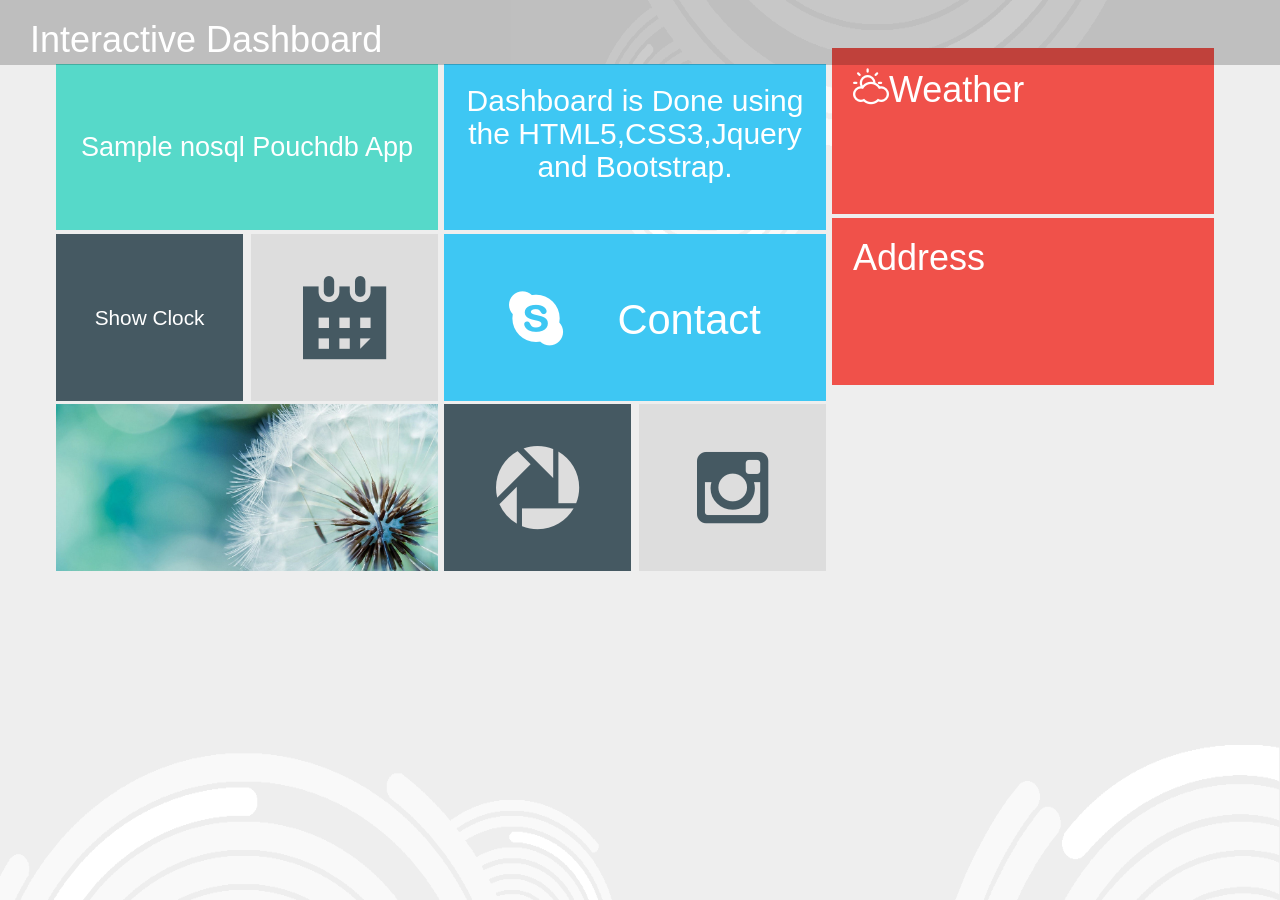
<file: !Assignment/public/index.html>
<!DOCTYPE html>
<html>
<head>
  <meta charset="utf-8">
  <meta name="viewport" content="width=device-width, initial-scale=1">
  <link rel="stylesheet" href="http://maxcdn.bootstrapcdn.com/bootstrap/3.3.5/css/bootstrap.min.css">
  <script src="https://ajax.googleapis.com/ajax/libs/jquery/1.11.3/jquery.min.js"></script>
  <script src="http://maxcdn.bootstrapcdn.com/bootstrap/3.3.5/js/bootstrap.min.js"></script>
  <meta http-equiv="Content-Type" content="text/html; charset=UTF-8"/>
  <meta http-equiv="X-UA-Compatible" content="IE=edge,chrome=1" />
  <title>Dashboard</title>

  <link rel="stylesheet" href="css/styles.css"/>
  <script src="js/main.js"></script>

</head>

<body>
 <header>
<h1>Interactive Dashboard</h1>
 </header>

<div class="demo-wrapper">

 <div class="s-page random-restored-page">
    <h2 class="page-title">Clock Widget</h2>


<button type="button" class="btn btn-success"><a id="link-clock" href="clock/clock.html">Show Clock</a></button>  
    <div class="close-button s-close-button">x</div>
  </div>
  <div class="s-page custom-page">
    <h2 class="page-title">Weather Update</h2>
    <button type="button" class="btn btn-success"><a id="link-weather" href="weather/weather.html">Show weather</a></button>  
    <div class="close-button s-close-button">x</div>
  </div>
  

  <div class="r-page random-r-page">
    <h2 class="page-title">Pouchdb nosql Widget</h2>
<button type="button" class="btn btn-success"><a id="link-index2" href="extra/index.html">Show Application</a></button>   

    
    <div class="close-button r-close-button">x</div>
  </div>

  <div class="dashboard clearfix">
    <ul class="tiles">



      <div class="col1 clearfix">
        <li class="tile tile-big tile-1 slideTextUp" data-page-type="r-page" data-page-name="random-r-page">
          
          <div><p>Sample nosql Pouchdb App</p></div>
          <div><p>View the Whole nosql integrated Application</p></div>
        </li>
        
        
        
        <li class="tile tile-small tile tile-2 slideTextRight" data-page-type="s-page" data-page-name ="random-restored-page">
          <div><p class="icon-arrow-right"></p></div>
          <div><p>Show Clock</p></div>
        </li>


        
        <li class="tile tile-small last tile-3" data-page-type="r-page" data-page-name="random-r-page">
          <p class="icon-calendar-alt-fill"></p>
        </li>
        
     
        <li class="tile tile-big tile-4 fig-tile" data-page-type="r-page" data-page-name="random-r-page">
          <figure>
            <img src="images/blue.jpg" />
            <figcaption class="tile-caption caption-left">Description</figcaption>
          </figure>
        </li>
      </div>

     

      <div class="col2 clearfix">
       <li class="tile tile-big tile-6 slideTextLeft" data-page-type="r-page" data-page-name="random-r-page">
           <div><h2>Dashboard is Done using the HTML5,CSS3,Jquery and Bootstrap.</h2></div>
        </li>
        
        <li class="tile tile-big tile-6 slideTextLeft" data-page-type="r-page" data-page-name="random-r-page">
          <div><p><span class="icon-skype"></span>Contact</p></div>
          <div><p>Show the Contact details</p></div>
        </li>
        


        <li class="tile tile-small tile-7 rotate3d rotate3dX" data-page-type="r-page" data-page-name="random-r-page">
          <div class="faces">
            <div class="front"><span class="icon-picassa"></span></div>
            <div class="back"><p>Extra Feautres</p></div>
          </div>
        </li>



        <li class="tile tile-small last tile-8 rotate3d rotate3dY" data-page-type="r-page" data-page-name="random-r-page">
          <div class="faces">
            <div class="front"><span class="icon-instagram"></span></div>
            <div class="back"><p>Extra Photo Plugin </p></div>
          </div>
        </li>
      </div>
      <div class="col3 clearfix">      
        
        <li class="tile tile-big tile-10" data-page-type="s-page" data-page-name="custom-page">
          <div><h1><span class="icon-cloudy"></span>Weather</h1></div>
        
        </li>
      </div></br>
   
      <div class="col3 clearfix">      
        
        <li class="tile tile-big tile-10" data-page-type="s-page" data-page-name="custom-page">
          <div><h1><span></span>Address</h1></div>
        
        </li>
      </div>


    </ul>
  </div>

</div>

  <script src="js/jquery-1.8.2.min.js"></script>
  <script src="js/scripts.js"></script>

</body>
</html>
</file>
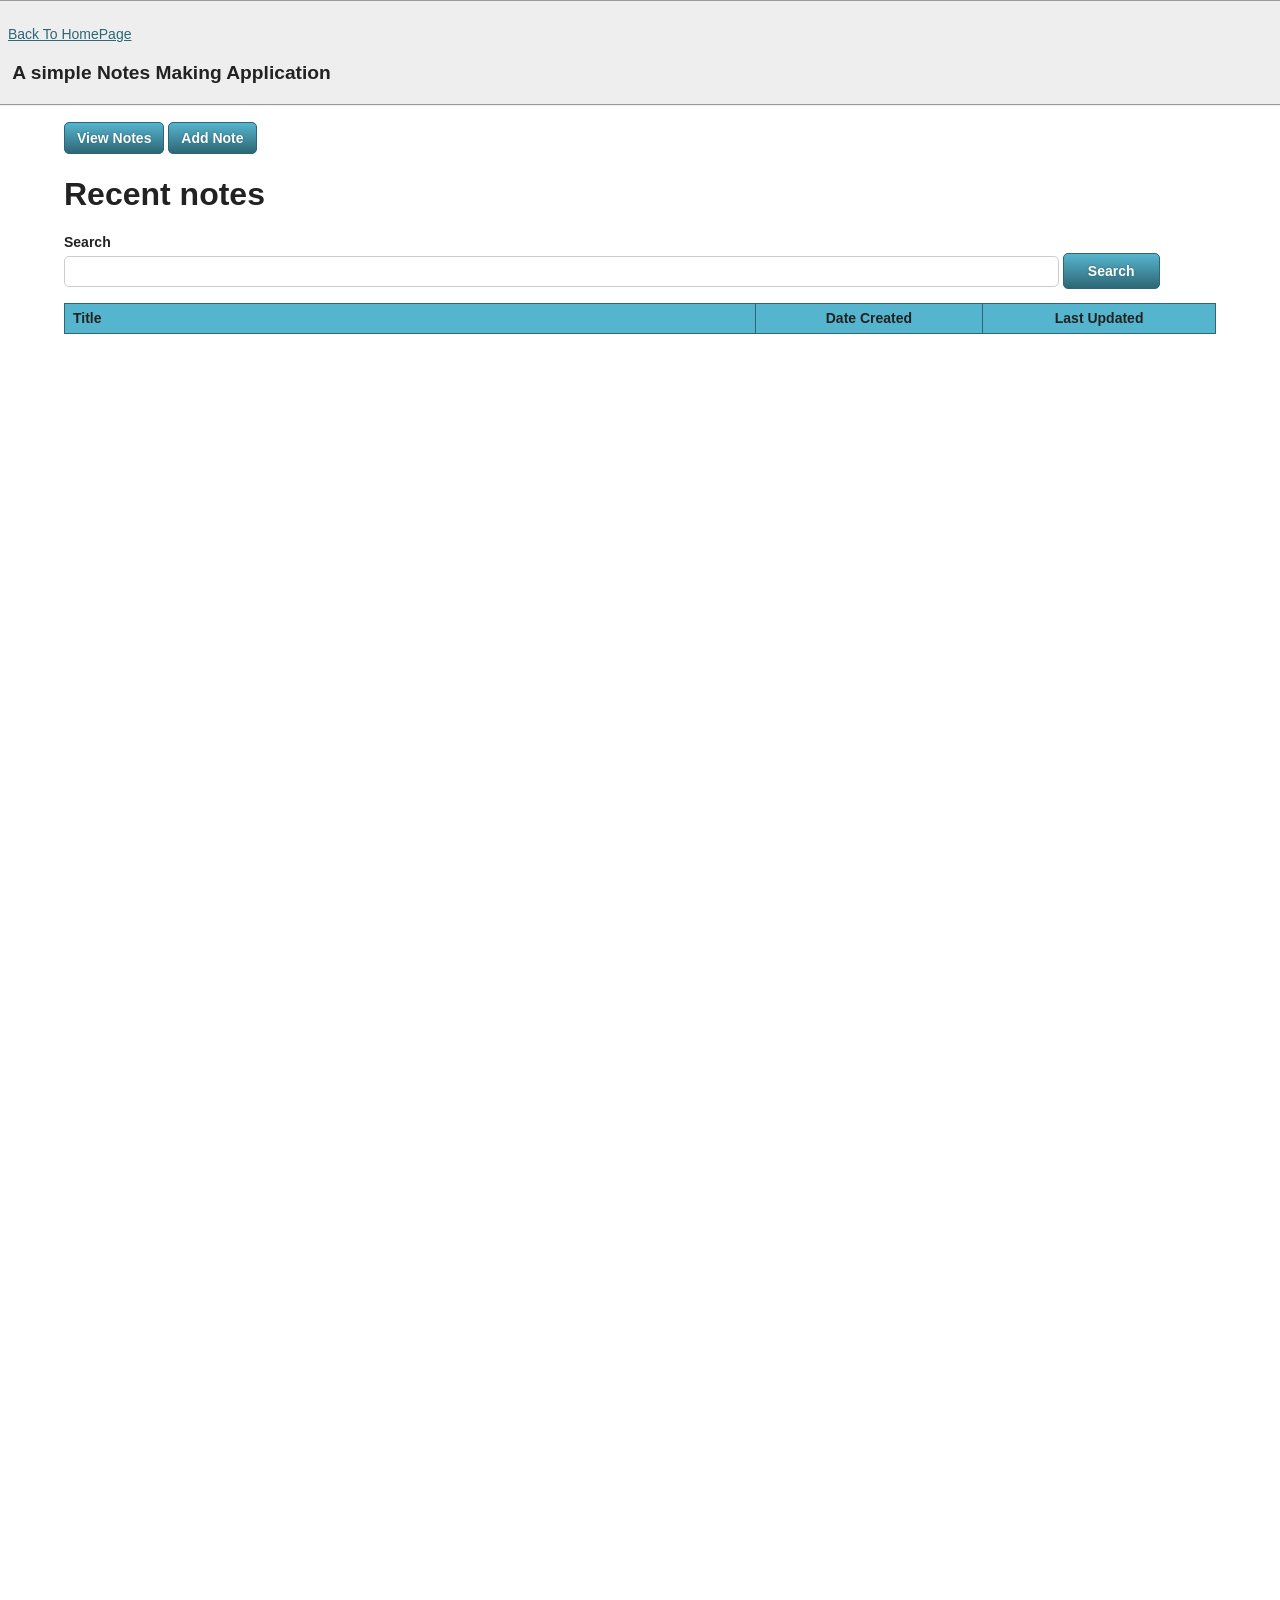
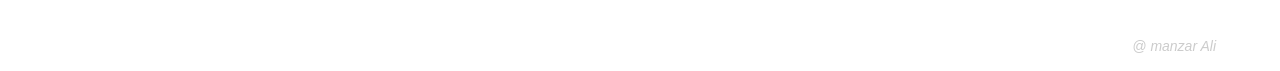
<file: !Assignment/public/extra/index.html>
<!DOCTYPE html>
<html lang="en-us" manifest="pouchnotes.manifest">
<head>
	<meta charset="utf-8" />
	<title>Simple App
</title>
    <link rel="stylesheet" type="text/css" href="css/style.css">
</head>
<body>
    
    <header>
    <a href="../assignment/index.html"> <p>Back To HomePage</p></a>
        <h1>A simple Notes Making Application</h1>
        
        
    </header>
    
    <main>
        <p class="rel">
            <button class="clicktarget" type="button" data-action="viewnoteset" data-show="#allnotes" data-hide="section:not(#allnotes)">View Notes</button>
        	<button class="clicktarget" type="button" data-show="#addnote" data-hide="section:not(#addnote)">Add Note</button>
        </p>
        
        <section id="addnote">
        <form id="noteform" method="post" data-show="#allnotes" data-hide="#addnote">
            <div class="hide" id="buttonwrapper">
                <button class="clicktarget edit" type="button">Edit Note</button>
                <button class="clicktarget delete" type="button">Delete Note</button>
            </div>
            <p>
                <input type="hidden" id="_rev" name="_rev" value="">
                <input type="hidden" id="_id"  name="_id" value="">
                <label for="notetitle">Title:</label>
                <input type="text" id="notetitle" name="notetitle" placeholder="Untitled Note" value="">
            </p>
            <p>
                <label for="note">Note text:</label>
                <textarea id="note" name="note" cols="50" rows="5" placeholder="Add note text here. This field is required." required></textarea>
            </p>
            <p>
                <label for="tags">Tags:</label>
                <input type="text" id="tags" name="tags">
                <span class="guidance">Separate tags with a comma</span>
            </p>
            
            <p class="rel">
                <input type="file" id="attachment" name="attachment" class="abs">
                <label for="attachment" class="btn">Attachment:</label>
                <span class="filelist"></span>
    	    </p>
            
            <div id="attachments" class="hide">
            	<h2>Attachments</h2>
    	    	<ul id="attachmentlist"></ul>
    	    </div>
    	    
            <p>
                <button type="submit">Save Note</button>
            </p>
        </form>
       </section>
        
        <section id="allnotes" class="hide">
            <h2>Recent notes</h2>
            <form id="searchnotes" method="get">
                <p>
                    <label for="q">Search</label> 
                    <input type="search" id="q" name="q">
                    <button type="submit">Search</button>
                </p>
            </form>
            
            
            <table id="notelist">
                <thead>
                    <tr>
                        <th>Title</th>
                        <th>Date Created</th>
                        <th>Last Updated</th>
                    </tr>
                </thead>
                <tbody></tbody>
            </table>    
        </section>  
    </main>
    
    <div id="syncdialog" class="dialog hide" data-action="close">
        <div>
            <button type="button" class="close" data-action="close">Close</button>
        
            <div class="progressbar">
            	<progress max="100"></progress>
            </div>
        </div>
    </div>
    <div id="errordialog" class="dialog hide" data-action="close">
        <div>
            <button type="button" data-action="close"></button>
            <h1>Error in the database</h1>
            <div class="msg"></div>
        </div>
    </div>
    
    <footer>
        <p>@ manzar Ali</p>
    </footer>
    
    <script src="js/pouchdb-nightly.min.js"></script>
    <script src="js/application.js"></script>
</body>
</html>
</file>
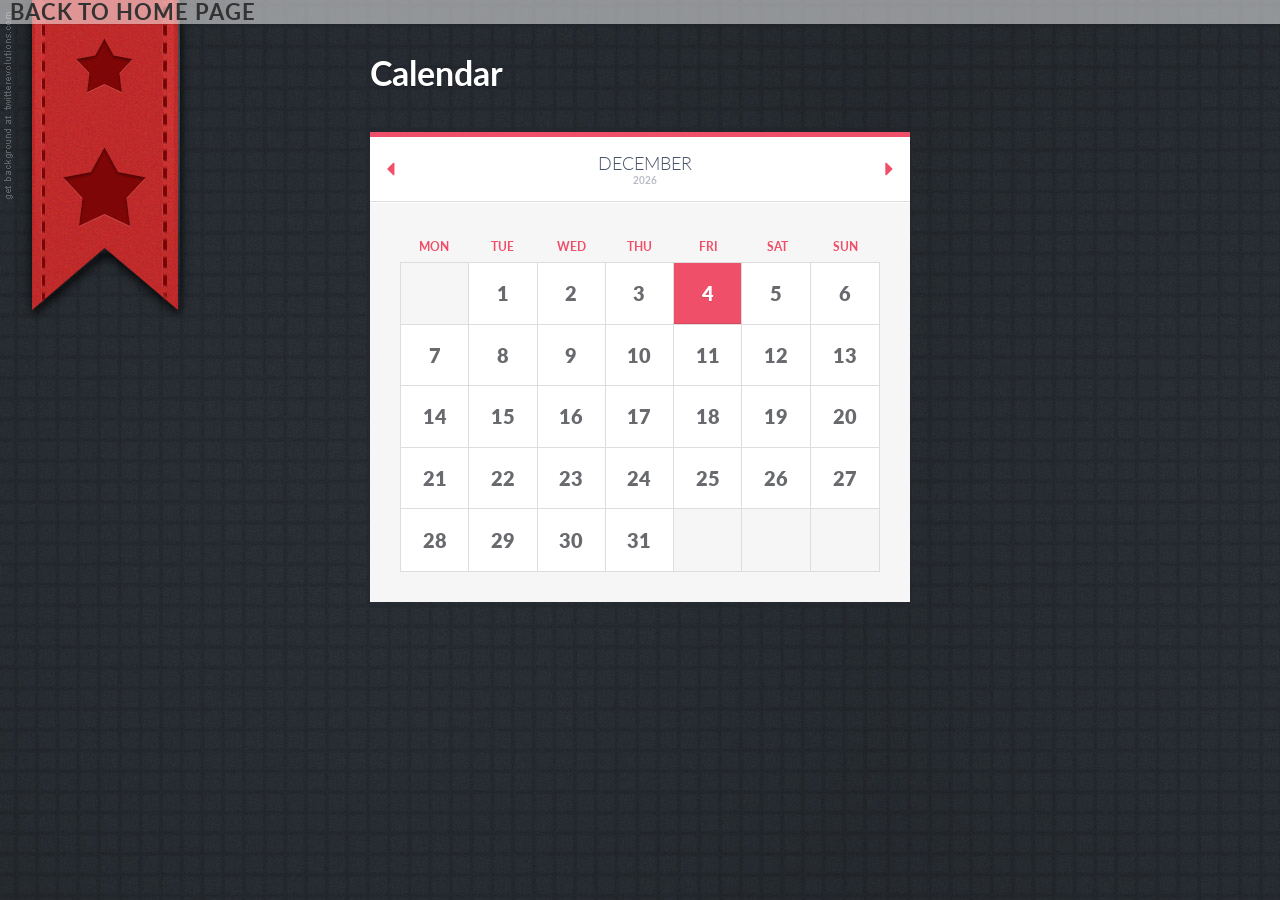
<file: !Assignment/public/calender/index2.html>
<!DOCTYPE html>



<html class="no-js"><!--<![endif]-->
	<head>
		<meta charset="UTF-8" />
		<meta http-equiv="X-UA-Compatible" content="IE=edge,chrome=1"> 
		<meta name="viewport" content="width=device-width, initial-scale=1.0"> 
		<title>Calendar</title>
		<meta name="description" content="Flexible Calendar with jQuery and CSS3" />
		<meta name="keywords" content="responsive, calendar, jquery, plugin, full page, flexible, javascript, css3, media queries" />
		<meta name="author" content="Codrops" />
		<link rel="shortcut icon" href="../favicon.ico"> 
		<link rel="stylesheet" type="text/css" href="css/calendar.css" />
		<link rel="stylesheet" type="text/css" href="css/custom_2.css" />
		<script src="js/modernizr.custom.63321.js"></script>
	</head>
	

	<body>
		<div class="container">	
			<!-- Codrops top bar -->
		
			<div class="codrops-top clearfix">
				
				<h1><a id = "link-index" href = "../index.html">Back To Home Page</h1></a>

			</div><!--/ Codrops top bar -->
			<header class="clearfix">
				<h1>Calendar</h1>
				<nav class="codrops-demos">
				
					<a class="current-demo" href="index2.html"></a>
				</nav>
			</header>

			<section class="main">
				<div class="custom-calendar-wrap">
					<div id="custom-inner" class="custom-inner">
						<div class="custom-header clearfix">
							<nav>
								<span id="custom-prev" class="custom-prev"></span>
								<span id="custom-next" class="custom-next"></span>
							</nav>
							<h2 id="custom-month" class="custom-month"></h2>
							<h3 id="custom-year" class="custom-year"></h3>
						</div>
						<div id="calendar" class="fc-calendar-container"></div>
					</div>
				</div>
			</section>
		</div><!-- /container -->
		

		<script type="text/javascript" src="http://ajax.googleapis.com/ajax/libs/jquery/1.8.3/jquery.min.js"></script>
		<script type="text/javascript" src="js/jquery.calendario.js"></script>
		<script type="text/javascript" src="js/data.js"></script>
		<script type="text/javascript">	
			
			$(function() {
			
				var transEndEventNames = {
						'WebkitTransition' : 'webkitTransitionEnd',
						'MozTransition' : 'transitionend',
						'OTransition' : 'oTransitionEnd',
						'msTransition' : 'MSTransitionEnd',
						'transition' : 'transitionend'
					},

					transEndEventName = transEndEventNames[ Modernizr.prefixed( 'transition' ) ],
					$wrapper = $( '#custom-inner' ),
					$calendar = $( '#calendar' ),
					cal = $calendar.calendario( {
						onDayClick : function( $el, $contentEl, dateProperties ) {

							if( $contentEl.length > 0 ) {
								showEvents( $contentEl, dateProperties );
							}

						},
						caldata : codropsEvents,
						displayWeekAbbr : true
					} ),
					$month = $( '#custom-month' ).html( cal.getMonthName() ),
					$year = $( '#custom-year' ).html( cal.getYear() );

				$( '#custom-next' ).on( 'click', function() {
					cal.gotoNextMonth( updateMonthYear );
				} );
				$( '#custom-prev' ).on( 'click', function() {
					cal.gotoPreviousMonth( updateMonthYear );
				} );

				function updateMonthYear() {				
					$month.html( cal.getMonthName() );
					$year.html( cal.getYear() );
				}

				// just an example..
				function showEvents( $contentEl, dateProperties ) {

					hideEvents();
					
					var $events = $( '<div id="custom-content-reveal" class="custom-content-reveal"><h4>Events for ' + dateProperties.monthname + ' ' + dateProperties.day + ', ' + dateProperties.year + '</h4></div>' ),
						$close = $( '<span class="custom-content-close"></span>' ).on( 'click', hideEvents );

					$events.append( $contentEl.html() , $close ).insertAfter( $wrapper );
					
					setTimeout( function() {
						$events.css( 'top', '0%' );
					}, 25 );

				}
				function hideEvents() {

					var $events = $( '#custom-content-reveal' );
					if( $events.length > 0 ) {
						
						$events.css( 'top', '100%' );
						Modernizr.csstransitions ? $events.on( transEndEventName, function() { $( this ).remove(); } ) : $events.remove();

					}

				}
			
			});
		</script>
	</body>
</html>
</file>
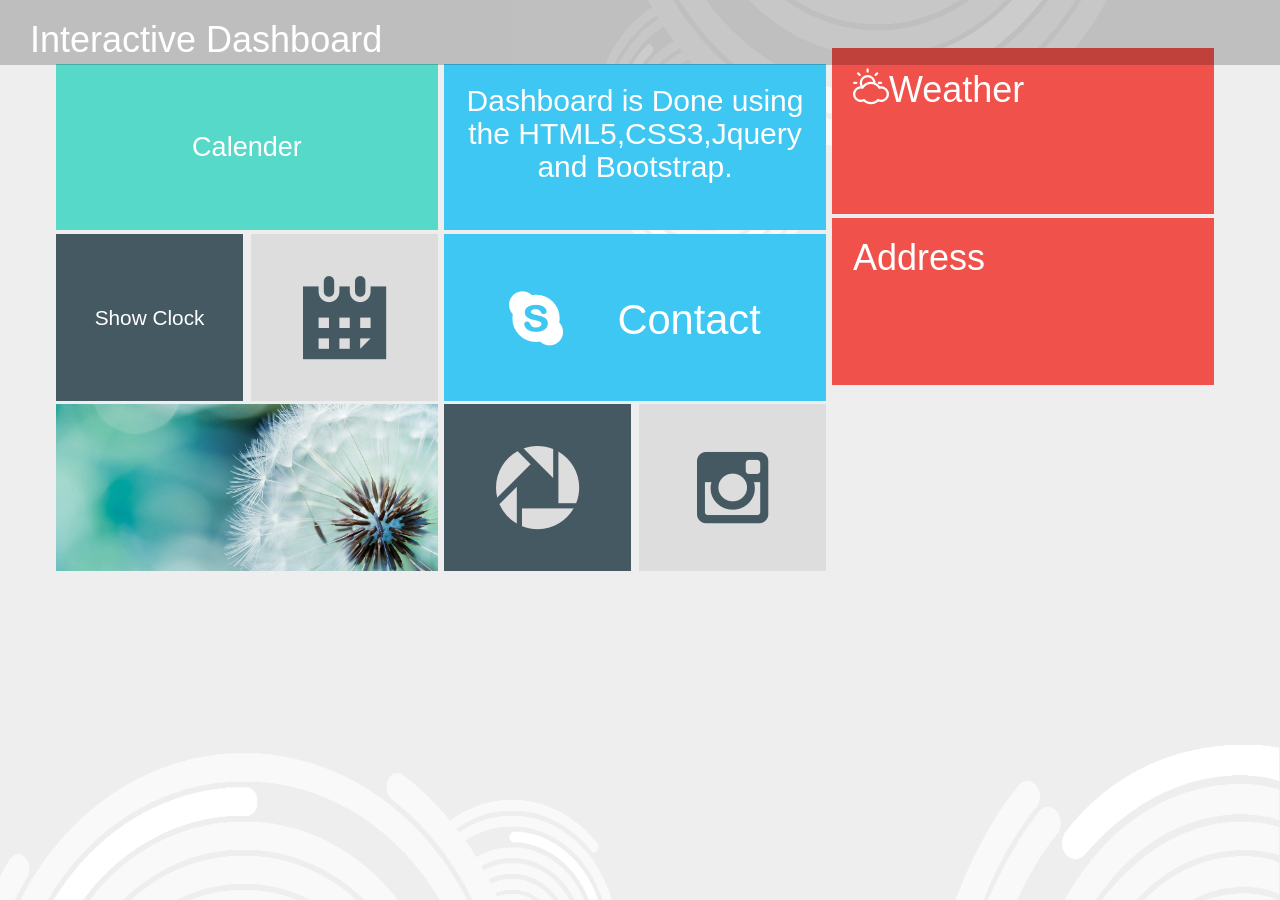
<file: !Assignment/resources/views/index1.html>
<!DOCTYPE html>
<html>
<head>
  <meta charset="utf-8">
  <meta name="viewport" content="width=device-width, initial-scale=1">
  <link rel="stylesheet" href="http://maxcdn.bootstrapcdn.com/bootstrap/3.3.5/css/bootstrap.min.css">
  <script src="https://ajax.googleapis.com/ajax/libs/jquery/1.11.3/jquery.min.js"></script>
  <script src="http://maxcdn.bootstrapcdn.com/bootstrap/3.3.5/js/bootstrap.min.js"></script>
  <meta http-equiv="Content-Type" content="text/html; charset=UTF-8"/>
  <meta http-equiv="X-UA-Compatible" content="IE=edge,chrome=1" />
  <title>Dashboard</title>

  <link rel="stylesheet" href="css/styles.css"/>
  <script src="js/main.js"></script>

</head>

<body>
 <header>
<h1>Interactive Dashboard</h1>
 </header>

<div class="demo-wrapper">

 <div class="s-page random-restored-page">
    <h2 class="page-title">Clock Widget</h2>


<button type="button" class="btn btn-success"><a id="link-clock" href="clock/clock.html">Show Clock</a></button>  
    <div class="close-button s-close-button">x</div>
  </div>
  <div class="s-page custom-page">
    <h2 class="page-title">Weather Update</h2>
    <button type="button" class="btn btn-success"><a id="link-weather" href="weather/weather.html">Show weather</a></button>  
    <div class="close-button s-close-button">x</div>
  </div>
  

  <div class="r-page random-r-page">
    <h2 class="page-title">calender Widget</h2>
<button type="button" class="btn btn-success"><a id="link-index2" href="calender/index2.html">Show Application</a></button>   

    
    <div class="close-button r-close-button">x</div>
  </div>

  <div class="dashboard clearfix">
    <ul class="tiles">



      <div class="col1 clearfix">
        <li class="tile tile-big tile-1 slideTextUp" data-page-type="r-page" data-page-name="random-r-page">
          
          <div><p>Calender</p></div>
          <div><p>View the Whole calender</p></div>
        </li>
        
        
        
        <li class="tile tile-small tile tile-2 slideTextRight" data-page-type="s-page" data-page-name ="random-restored-page">
          <div><p class="icon-arrow-right"></p></div>
          <div><p>Show Clock</p></div>
        </li>


        
        <li class="tile tile-small last tile-3" data-page-type="r-page" data-page-name="random-r-page">
          <p class="icon-calendar-alt-fill"></p>
        </li>
        
     
        <li class="tile tile-big tile-4 fig-tile" data-page-type="r-page" data-page-name="random-r-page">
          <figure>
            <img src="images/blue.jpg" />
            <figcaption class="tile-caption caption-left">Description</figcaption>
          </figure>
        </li>
      </div>

     

      <div class="col2 clearfix">
       <li class="tile tile-big tile-6 slideTextLeft" data-page-type="r-page" data-page-name="random-r-page">
           <div><h2>Dashboard is Done using the HTML5,CSS3,Jquery and Bootstrap.</h2></div>
        </li>
        
        <li class="tile tile-big tile-6 slideTextLeft" data-page-type="r-page" data-page-name="random-r-page">
          <div><p><span class="icon-skype"></span>Contact</p></div>
          <div><p>Show the Contact details</p></div>
        </li>
        


        <li class="tile tile-small tile-7 rotate3d rotate3dX" data-page-type="r-page" data-page-name="random-r-page">
          <div class="faces">
            <div class="front"><span class="icon-picassa"></span></div>
            <div class="back"><p>Extra Feautres</p></div>
          </div>
        </li>



        <li class="tile tile-small last tile-8 rotate3d rotate3dY" data-page-type="r-page" data-page-name="random-r-page">
          <div class="faces">
            <div class="front"><span class="icon-instagram"></span></div>
            <div class="back"><p>Extra Photo Plugin </p></div>
          </div>
        </li>
      </div>
      <div class="col3 clearfix">      
        
        <li class="tile tile-big tile-10" data-page-type="s-page" data-page-name="custom-page">
          <div><h1><span class="icon-cloudy"></span>Weather</h1></div>
        
        </li>
      </div></br>
   
      <div class="col3 clearfix">      
        
        <li class="tile tile-big tile-10" data-page-type="s-page" data-page-name="custom-page">
          <div><h1><span></span>Address</h1></div>
        
        </li>
      </div>


    </ul>
  </div>

</div>

  <script src="js/jquery-1.8.2.min.js"></script>
  <script src="js/scripts.js"></script>

</body>
</html>
</file>
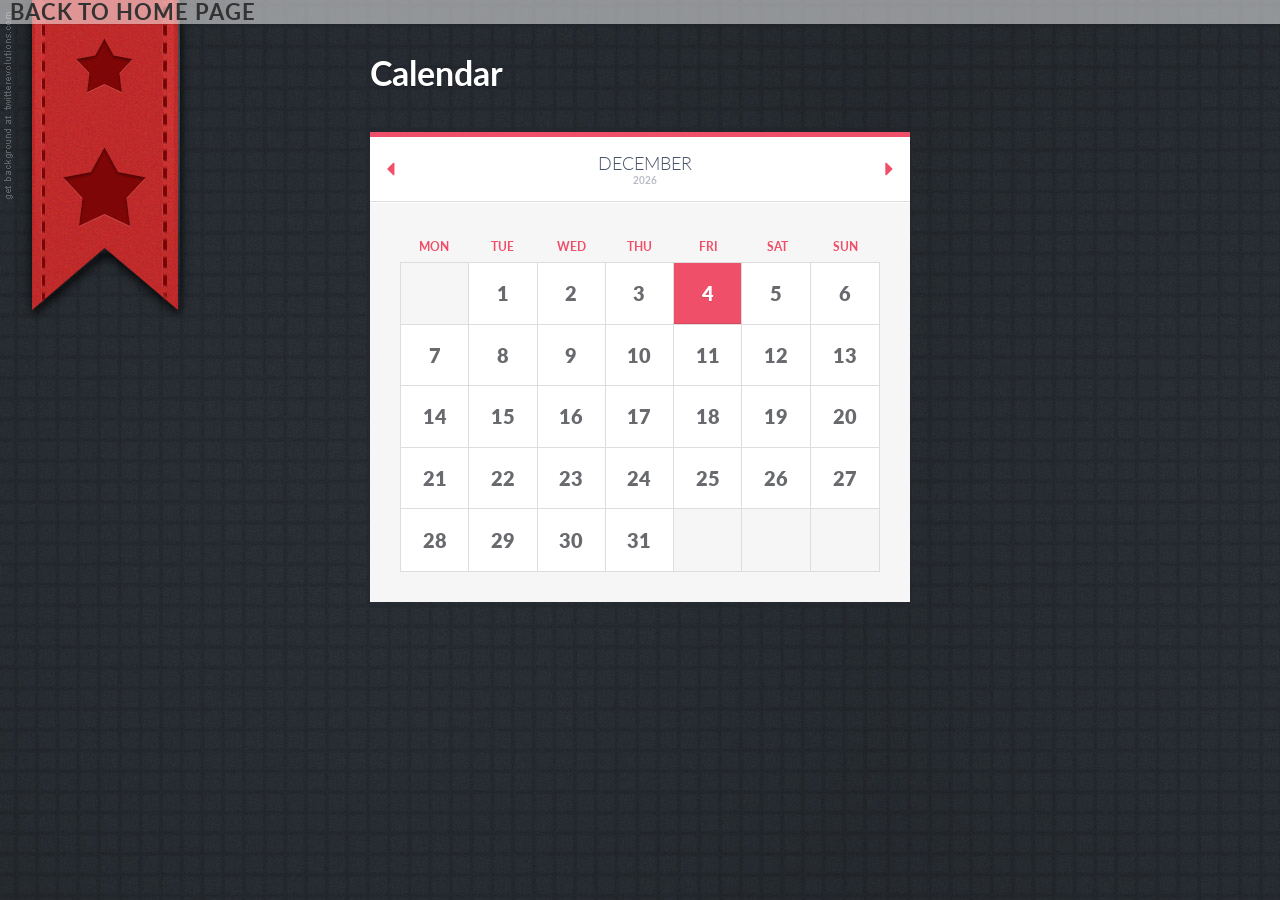
<file: resources/views/calender/calender.html>
<!DOCTYPE html>



<html class="no-js"><!--<![endif]-->
	<head>
		<meta charset="UTF-8" />
		<meta http-equiv="X-UA-Compatible" content="IE=edge,chrome=1"> 
		<meta name="viewport" content="width=device-width, initial-scale=1.0"> 
		<title>Calendar</title>
		<meta name="description" content="Flexible Calendar with jQuery and CSS3" />
		<meta name="keywords" content="responsive, calendar, jquery, plugin, full page, flexible, javascript, css3, media queries" />
		<meta name="author" content="Codrops" />
		<link rel="shortcut icon" href="../favicon.ico"> 
		<link rel="stylesheet" type="text/css" href="css/calendar.css" />
		<link rel="stylesheet" type="text/css" href="css/custom_2.css" />
		<script src="js/modernizr.custom.63321.js"></script>
	</head>
	

	<body>
		<div class="container">	
			<!-- Codrops top bar -->
		
			<div class="codrops-top clearfix">
				
				<h1><a id = "link-index" href = "../index1.html">Back To Home Page</h1></a>

			</div><!--/ Codrops top bar -->
			<header class="clearfix">
				<h1>Calendar</h1>
				<nav class="codrops-demos">
				
					<a class="current-demo" href="index2.html"></a>
				</nav>
			</header>

			<section class="main">
				<div class="custom-calendar-wrap">
					<div id="custom-inner" class="custom-inner">
						<div class="custom-header clearfix">
							<nav>
								<span id="custom-prev" class="custom-prev"></span>
								<span id="custom-next" class="custom-next"></span>
							</nav>
							<h2 id="custom-month" class="custom-month"></h2>
							<h3 id="custom-year" class="custom-year"></h3>
						</div>
						<div id="calendar" class="fc-calendar-container"></div>
					</div>
				</div>
			</section>
		</div><!-- /container -->
		

		<script type="text/javascript" src="http://ajax.googleapis.com/ajax/libs/jquery/1.8.3/jquery.min.js"></script>
		<script type="text/javascript" src="js/jquery.calendario.js"></script>
		<script type="text/javascript" src="js/data.js"></script>
		<script type="text/javascript">	
			
			$(function() {
			
				var transEndEventNames = {
						'WebkitTransition' : 'webkitTransitionEnd',
						'MozTransition' : 'transitionend',
						'OTransition' : 'oTransitionEnd',
						'msTransition' : 'MSTransitionEnd',
						'transition' : 'transitionend'
					},

					transEndEventName = transEndEventNames[ Modernizr.prefixed( 'transition' ) ],
					$wrapper = $( '#custom-inner' ),
					$calendar = $( '#calendar' ),
					cal = $calendar.calendario( {
						onDayClick : function( $el, $contentEl, dateProperties ) {

							if( $contentEl.length > 0 ) {
								showEvents( $contentEl, dateProperties );
							}

						},
						caldata : codropsEvents,
						displayWeekAbbr : true
					} ),
					$month = $( '#custom-month' ).html( cal.getMonthName() ),
					$year = $( '#custom-year' ).html( cal.getYear() );

				$( '#custom-next' ).on( 'click', function() {
					cal.gotoNextMonth( updateMonthYear );
				} );
				$( '#custom-prev' ).on( 'click', function() {
					cal.gotoPreviousMonth( updateMonthYear );
				} );

				function updateMonthYear() {				
					$month.html( cal.getMonthName() );
					$year.html( cal.getYear() );
				}

				// just an example..
				function showEvents( $contentEl, dateProperties ) {

					hideEvents();
					
					var $events = $( '<div id="custom-content-reveal" class="custom-content-reveal"><h4>Events for ' + dateProperties.monthname + ' ' + dateProperties.day + ', ' + dateProperties.year + '</h4></div>' ),
						$close = $( '<span class="custom-content-close"></span>' ).on( 'click', hideEvents );

					$events.append( $contentEl.html() , $close ).insertAfter( $wrapper );
					
					setTimeout( function() {
						$events.css( 'top', '0%' );
					}, 25 );

				}
				function hideEvents() {

					var $events = $( '#custom-content-reveal' );
					if( $events.length > 0 ) {
						
						$events.css( 'top', '100%' );
						Modernizr.csstransitions ? $events.on( transEndEventName, function() { $( this ).remove(); } ) : $events.remove();

					}

				}
			
			});
		</script>
	</body>
</html>
</file>
<file: !Assignment/public/css/styles.css>
@font-face {
  font-family: 'Lato';
  font-style: normal;
  font-weight: 100;
  src: local('Lato Hairline'), local('Lato-Hairline'), url(http://themes.googleusercontent.com/static/fonts/lato/v6/boeCNmOCCh-EWFLSfVffDg.woff) format('woff')
}

@font-face {
  font-family: 'Lato';
  font-style: normal;
  font-weight: 300;
  src: local('Lato Light'), local('Lato-Light'), url(http://themes.googleusercontent.com/static/fonts/lato/v6/KT3KS9Aol4WfR6Vas8kNcg.woff) format('woff')
}

@font-face {
  font-family: 'Lato';
  font-style: normal;
  font-weight: 400;
  src: local('Lato Regular'), local('Lato-Regular'), url(http://themes.googleusercontent.com/static/fonts/lato/v6/9k-RPmcnxYEPm8CNFsH2gg.woff) format('woff')
}

@font-face {
  font-family: 'icomoon';
  src: url('../fonts/icomoon.eot');
  src: url('../fonts/icomoon.eot?#iefix') format('embedded-opentype'),
    url('../fonts/icomoon.woff') format('woff'),
    url('../fonts/icomoon.ttf') format('truetype'),
    url('../fonts/icomoon.svg#icomoon') format('svg');
  font-weight: normal;
  font-style: normal
}

/* Use the following CSS code if you want to use data attributes for inserting your icons */

[data-icon]:before {
  font-family: 'icomoon';
  content: attr(data-icon);
  speak: none;
  font-weight: normal;
  font-variant: normal;
  text-transform: none;
  line-height: 1;
  -webkit-font-smoothing: antialiased
}



.icon-arrow-right,
.icon-calendar-alt-fill,
.icon-chrome,
.icon-picassa,
.icon-skype,
.icon-cloud,
.icon-cloudy,
.icon-dropbox,
.icon-instagram {
  font-family: 'icomoon';
  speak: none;
  font-style: normal;
  font-weight: normal;
  font-variant: normal;
  text-transform: none;
  line-height: 1;
  -webkit-font-smoothing: antialiased
}

.icon-arrow-right:before {
  content: "\e000"
}

.icon-calendar-alt-fill:before {
  content: "\e001"
}

.icon-chrome:before {
  content: "\e002"
}

.icon-picassa:before {
  content: "\e003"
}

.icon-skype:before {
  content: "\e004"
}

.icon-cloud:before {
  content: "\e005"
}

.icon-cloudy:before {
  content: "\e006"
}

.icon-dropbox:before {
  content: "\e007"
}

.icon-instagram:before {
  content: "\f16d"
}



.slidePageInFromLeft {
  -webkit-animation: slidePageInFromLeft .8s cubic-bezier(.01,1,.22,.99) 1 0.25s normal forwards;
  -o-animation: slidePageInFromLeft .8s cubic-bezier(.01,1,.22,.99) 1 0.25s normal forwards;
  animation: slidePageInFromLeft .8s cubic-bezier(.01,1,.22,.99) 1 0.25s normal forwards
}

.openpage {
  -webkit-animation: rotatePageInFromRight 1s cubic-bezier(.66,.04,.36,1.03) 1 normal forwards;
  -o-animation: rotatePageInFromRight 1s cubic-bezier(.66,.04,.36,1.03) 1 normal forwards;
  animation: rotatePageInFromRight 1s cubic-bezier(.66,.04,.36,1.03) 1 normal forwards
}

.slidePageBackLeft {
  opacity: 1;
  left: 0;
  -webkit-animation: slidePageBackLeft .8s ease-out 1 normal forwards;
  -o-animation: slidePageBackLeft .8s ease-out 1 normal forwards;
  animation: slidePageBackLeft .8s ease-out 1 normal forwards
}

.slidePageLeft {
  opacity: 1;
  -webkit-transform: rotateY(0) translateZ(0);
  -ms-transform: rotateY(0) translateZ(0);
  -o-transform: rotateY(0) translateZ(0);
  transform: rotateY(0) translateZ(0);
  -webkit-animation: slidePageLeft .8s ease-out 1 normal forwards;
  -o-animation: slidePageLeft .8s ease-out 1 normal forwards;
  animation: slidePageLeft .8s ease-out 1 normal forwards
}

.fadeOutback {
  -webkit-animation: fadeOutBack 0.3s ease-out 1 normal forwards;
  -o-animation: fadeOutBack 0.3s ease-out 1 normal forwards;
  animation: fadeOutBack 0.3s ease-out 1 normal forwards
}

.fadeInForward-1,
.fadeInForward-2,
.fadeInForward-3 {
  opacity: 0;
  -webkit-transform: translateZ(-5em) scale(0.75);
  -ms-transform: translateZ(-5em) scale(0.75);
  -o-transform: translateZ(-5em) scale(0.75);
  transform: translateZ(-5em) scale(0.75);
  -webkit-animation: fadeInForward .5s cubic-bezier(.03,.93,.43,.77) .4s normal forwards;
  -o-animation: fadeInForward .5s cubic-bezier(.03,.93,.43,.77) .4s normal forwards;
  animation: fadeInForward .5s cubic-bezier(.03,.93,.43,.77) .4s normal forwards
}

.fadeInForward-2 {
  -webkit-animation-delay: .55s;
  -o-animation-delay: .55s;
  animation-delay: .55s
}

.fadeInForward-3 {
  -webkit-animation-delay: .7s;
  -o-animation-delay: .7s;
  animation-delay: .7s
}

@keyframes fadeOutBack {
  0% {
    -webkit-transform: translateX(-2em) scale(1);
    -ms-transform: translateX(-2em) scale(1);
    -o-transform: translateX(-2em) scale(1);
    transform: translateX(-2em) scale(1);
    opacity: 1
  }

  70% {
    -webkit-transform: translateZ(-5em) scale(0.6);
    -ms-transform: translateZ(-5em) scale(0.6);
    -o-transform: translateZ(-5em) scale(0.6);
    transform: translateZ(-5em) scale(0.6);
    opacity: 0.5
  }

  95% {
    -webkit-transform: translateZ(-5em) scale(0.6);
    -ms-transform: translateZ(-5em) scale(0.6);
    -o-transform: translateZ(-5em) scale(0.6);
    transform: translateZ(-5em) scale(0.6);
    opacity: 0.5
  }

  100% {
    -webkit-transform: translateZ(-5em) scale(0);
    -ms-transform: translateZ(-5em) scale(0);
    -o-transform: translateZ(-5em) scale(0);
    transform: translateZ(-5em) scale(0);
    opacity: 0
  }
}

@keyframes fadeInForward {
  0% {
    -webkit-transform: translateZ(-5em) scale(0);
    -ms-transform: translateZ(-5em) scale(0);
    -o-transform: translateZ(-5em) scale(0);
    transform: translateZ(-5em) scale(0);
    opacity: 0
  }

  100% {
    -webkit-transform: translateZ(0) scale(1);
    -ms-transform: translateZ(0) scale(1);
    -o-transform: translateZ(0) scale(1);
    transform: translateZ(0) scale(1);
    opacity: 1
  }
}

@keyframes rotatePageInFromRight {
  0% {
    -webkit-transform: rotateY(-90deg) translateZ(5em);
    -ms-transform: rotateY(-90deg) translateZ(5em);
    -o-transform: rotateY(-90deg) translateZ(5em);
    transform: rotateY(-90deg) translateZ(5em);
    opacity: 0
  }

  30% {
    opacity: 1
  }

  100% {
    -webkit-transform: rotateY(0deg) translateZ(0);
    -ms-transform: rotateY(0deg) translateZ(0);
    -o-transform: rotateY(0deg) translateZ(0);
    transform: rotateY(0deg) translateZ(0);
    opacity: 1
  }
}

@keyframes slidePageLeft {
  0% {
    left: 0;
    -webkit-transform: rotateY(0deg) translateZ(0);
    -ms-transform: rotateY(0deg) translateZ(0);
    -o-transform: rotateY(0deg) translateZ(0);
    transform: rotateY(0deg) translateZ(0);
    opacity: 1
  }

  70% {
    opacity: 1
  }

  100% {
    opacity: 0;
    left: -150%;
    -webkit-transform: rotateY(0deg);
    -ms-transform: rotateY(0deg);
    -o-transform: rotateY(0deg);
    transform: rotateY(0deg)
  }
}

@keyframes slidePageInFromLeft {
  0% {
    opacity: 0
  }

  30% {
    opacity: 1
  }

  100% {
    opacity: 1;
    left: 0
  }
}

@keyframes slidePageBackLeft {
  0% {
    opacity: 1;
    left: 0;
    -webkit-transform: scale(0.95);
    -ms-transform: scale(0.95);
    -o-transform: scale(0.95);
    transform: scale(0.95)
  }

  10% {
    -webkit-transform: scale(0.9);
    -ms-transform: scale(0.9);
    -o-transform: scale(0.9);
    transform: scale(0.9)
  }

  70% {
    opacity: 1
  }

  100% {
    opacity: 0;
    left: -150%
  }
}



@media screen and (min-width: 64em) {
@keyframes fadeInForward {
    80% {
      opacity: 0.9
    }

    100% {
      -webkit-transform: translateZ(0) scale(1) translateX(-2em);
      -ms-transform: translateZ(0) scale(1) translateX(-2em);
      -o-transform: translateZ(0) scale(1) translateX(-2em);
      transform: translateZ(0) scale(1) translateX(-2em);
      opacity: 1
    }
}
}

* {
  -moz-box-sizing: border-box;
  box-sizing: border-box;
  margin: 0;
  padding: 0
}

.clearfix:before,
.clearfix:after {
  content: " ";
  display: table
}

.clearfix:after {
  clear: both
}

.clearfix {
  *zoom: 1
}

html {
  height: 100%;
  overflow-y: scroll;
  overflow-x: hidden
}

body {
  width: 100%;
  height: 100%;
  line-height: 1.5;
  font-family: 'Lato', sans-serif;
  font-weight: 300;
  font-size: 16px;
  background-color: #eee;
  background: url(../images/1.png) left top no-repeat;
  background-size: 100% 100%
}

ul {
  list-style-type: none
}

header {
  background-color: rgba(0,0,0,0.2);
  height: 65px;
  line-height: 35px;
  padding: 0 30px;
  color: white;
  position: fixed;
  top: 0;
  left: 0;
  right: 0;
  z-index: 2
}

header a {
  text-decoration: none;
  color: inherit;
  font-size: 17px
}

.demo-wrapper {
  padding: 2em .5em;
  width: 100%;
  height: 100%;
  -webkit-perspective: 3300px;
  -ms-perspective: 3300px;
  -o-perspective: 3300px;
  perspective: 3300px;
  position: relative
}

.dashboard {
  margin: 0 auto;
  width: 100%;
  padding: 1em;
  -webkit-transform: translateX(200px);
  -ms-transform: translateX(200px);
  -o-transform: translateX(200px);
  transform: translateX(200px);
  opacity: 0;
  -webkit-animation: start 1s ease-out forwards;
  -o-animation: start 1s ease-out forwards;
  animation: start 1s ease-out forwards
}

@-webkit-keyframes start {
  0% {
    -webkit-transform: translateX(200px);
    opacity: 0
  }

  50% {
    opacity: 1
  }

  100% {
    -webkit-transform: translateX(0);
    opacity: 1
  }
}

@keyframes start {
  0% {
    -webkit-transform: translateX(200px);
    -ms-transform: translateX(200px);
    -o-transform: translateX(200px);
    transform: translateX(200px);
    opacity: 0
  }

  50% {
    opacity: 1
  }

  100% {
    -webkit-transform: translateX(0);
    -ms-transform: translateX(0);
    -o-transform: translateX(0);
    transform: translateX(0);
    opacity: 1
  }
}

.col1,
.col2,
.col3
.col4 {
  width: 99%;
  margin: 1em auto
}


::-webkit-scrollbar {
  width: 20px;
}
 
::-webkit-scrollbar-thumb {
  background: #fff;
}
 
::-webkit-scrollbar-track {
  background: #ddd;
}


.r-page {
  width: 100%;
  height: 100%;
  text-align: center;
  font-size: 2em;
  font-weight: 300;
  position: absolute;
  right: 0;
  top: 0;
  left:0;
  bottom:0;
  opacity: 0;
  color: white;
  z-index: 10;
  padding:10px;

  -webkit-transform-origin: 100% 0%;
  -ms-transform-origin: 100% 0%;
  -o-transform-origin: 100% 0%;
  transform-origin: 100% 0%;
  -webkit-transform: rotateY(-90deg) translateZ(5em);
  -ms-transform: rotateY(-90deg) translateZ(5em);
  -o-transform: rotateY(-90deg) translateZ(5em);
  transform: rotateY(-90deg) translateZ(5em)
}

.s-page {
  color: white;
  z-index: 10;
  text-align: center;
  font-size: 2em;
  font-weight: 300;
}
.page-content{
  overflow-y:auto;
  max-height:100%;
  font-size:.6em;
  padding:.6em;
  text-align:left;
}
/*default colors just in case you don't define these colors on the tiles*/
.s-page, .r-page{
  background-color: white;
  color:black;
}
.page-title {
  margin: .25em 0;
  font-weight: 100;
  font-size: 3em;
  text-align:center;
}

.close-button {
  font-size: 1.5em;
  width: 1em;
  height: 1em;
  position: absolute;
  top: .75em;
  right: .75em;
  cursor: pointer;
  line-height: .8em;
  text-align: center
}

.tile {
  float: left;
  margin: 0 auto 1%;
  color: white;
  font-size: 1.3em;
  text-align: center;
  height: 8em;
  font-weight: 300;
  overflow: hidden;
  cursor: pointer;
  position: relative;
  background-color: #fff;
  color: #333;
  position: relative;
  -webkit-transition: background-color 0.2s ease-out;
  -o-transition: background-color 0.2s ease-out;
  transition: background-color 0.2s ease-out
}

.tile-2xbig {
  height: 16.15em;
  width: 100%
}

.tile-big {
  width: 100%
}

.tile img {
  width: 100%;
  height: 70%
}

.tile-caption {
  position: absolute;
  z-index: 1;
  background-color: #455962;
  color: #fff;
  font-size: 1em;
  padding: 1em;
  text-align: left
}

.caption-bottom {
  left: 0;
  bottom: 0;
  right: 0;
  height: 40%
}

.caption-left {
  left: -100%;
  top: 0;
  bottom: 0;
  width: 40%;
  -webkit-transition: left .3s linear;
  -o-transition: left .3s linear;
  transition: left .3s linear
}

.tile:hover .caption-left {
  left: 0
}

.tile-small {
  width: 49%;
  margin-right: 2%
}

.tile-small.last {
  margin-right: 0
}

.tile div {
  position: absolute;
  top: 0;
  left: 0;
  right: 0;
  bottom: 0;
  width: 100%;
  height: 100%;
  text-align: center;
  display: table;
  padding: 0 1em;
  -webkit-transition: all .3s ease;
  -o-transition: all .3s ease;
  transition: all .3s ease
}

.tile div p {
  display: table-cell;
  vertical-align: middle
}

/*styling the individual tiles*/

.tile-1 {
  background-color: #56D9C9;
  color: white
}

.tile-2 {
  background-color: #455962;
  color: white
}

.tile-2:hover {
  background-color: white;
  color: #455962
}

.tile-3 {
  background-color: #ddd;
  color: #455962
}

.tile-3:hover {
  background-color: white;
  color: #455962
}

.tile-5 {
  background-color: #FCC120;
  color: white
}

.tile-5:hover {
  background-color: #fff;
  color: #FCC120
}

.tile-6 {
  background-color: #3EC7F3;
  color: white
}

.tile-7,
.tile-8 {
  background-color: transparent;
}

.tile-10 {
  background-color: #F0514A;
  color: white
}

.tile-10:hover {
  background-color: white;
  color: #F0514A
}

.tile-10 div {
  text-align: left
}

.tile-3 p {
  font-size: 4em;
  margin-top: .5em
}

.tile-5 p,
.tile-6 p {
  font-size: 2em
}

.tile-5 p span,
.tile-6 p span {
  font-size: 1.3em;
  margin-right: .7em;
  position: relative;
  top: .15em
}

.tile-6 p span {
  margin-right: 1em
}

/* slide text inside tile up */

.slideTextUp div:nth-child(2) {
  top: 100%
}

.slideTextUp:hover div {
  -webkit-transform: translateY(-100%);
  -ms-transform: translateY(-100%);
  -o-transform: translateY(-100%);
  transform: translateY(-100%)
}

.tile-1 p {
  font-size: 1.3em
}

/* slide text inside tile to the right*/

.slideTextRight div:first-child {
  left: -100%
}

.slideTextRight:hover div {
  -webkit-transform: translateX(100%);
  -ms-transform: translateX(100%);
  -o-transform: translateX(100%);
  transform: translateX(100%)
}

/* slide text inside tile to the left */

.slideTextLeft div:nth-child(2) {
  left: 100%
}

.slideTextLeft:hover div {
  -webkit-transform: translateX(-100%);
  -ms-transform: translateX(-100%);
  -o-transform: translateX(-100%);
  transform: translateX(-100%)
}

/* rotate tile in 3D*/

.rotate3d {
  -webkit-perspective: 800px;
  -ms-perspective: 800px;
  -o-perspective: 800px;
  perspective: 800px;
  overflow: visible
}

.faces {
  -webkit-transform-style: preserve-3d;
  -webkit-transition: -webkit-transform 1s;
  -ms-transform-style: preserve-3d;
  -o-transform-style: preserve-3d;
  transform-style: preserve-3d;
  -o-transition: -o-transform 1s;
  transition: -webkit-transform 1s;
  transition: -ms-transform 1s;
  transition: -o-transform 1s;
  transition: transform 1s
}

.faces div {
  display: block;
  position: absolute;
  top: 0;
  left: 0;
  right: 0;
  bottom: 0;
  width: 100%;
  height: 100%;
  -webkit-backface-visibility: hidden;
  -ms-backface-visibility: hidden;
  -o-backface-visibility: hidden;
  backface-visibility: hidden
}
.faces .front{/*default*/
  background-color: #455962;
  color: #ddd;
}
.rotate3dX .front {
  background-color: #455962;
  color: #ddd
}
.rotate3dY .front {
  background-color: #ddd;
  color: #455962;
}

.faces .back {
  background-color: #455962;
  color: #ddd
}

.front span {
  display: inline-block;
  font-size: 4em;
  margin-top: .5em
}

.rotate3dY .back {
  -webkit-transform: rotateY( 180deg );
  -ms-transform: rotateY( 180deg );
  -o-transform: rotateY( 180deg );
  transform: rotateY( 180deg )
}

.rotate3dX .back {
  -webkit-transform: rotateX( 180deg );
  -ms-transform: rotateX( 180deg );
  -o-transform: rotateX( 180deg );
  transform: rotateX( 180deg )
}

.back p {
  padding: 2.5em 3em
}

.rotate3dY:hover .faces:hover {
  -webkit-transform: rotateY( 180deg );
  -ms-transform: rotateY( 180deg );
  -o-transform: rotateY( 180deg );
  transform: rotateY( 180deg )
}

.rotate3dX:hover .faces:hover {
  -webkit-transform: rotateX( 180deg );
  -ms-transform: rotateX( 180deg );
  -o-transform: rotateX( 180deg );
  transform: rotateX( 180deg )
}

.s-page {
  height: 100%;
  width: 100%;
  position: absolute;
  top: 0;
  left: -150%;
  color: white;
  text-align: center;
  font-weight: 300;
  z-index: 1
}

.s-page p {
  font-size: 6em;
  margin-top: 2em;
  font-weight: 100
}

.myform {
  margin: 2em auto;
  width: 300px
}

input {
  display: block;
  line-height: 40px;
  padding: 0 10px;
  width: 260px;
  height: 40px;
  float: left
}

#unlock-button {
  background: black;
  color: white;
  font-size: 1em;
  float: left;
  border: 0;
  height: 2.5em;
  width: 2.5em;
  padding: .3125em;
  text-align: center;
  cursor: pointer;
  border-radius: 2px
}

.delete-button {
  font-size: 0.7em;
  float: right;
  line-height: 25px
}



@media screen and (min-width: 43.75em) {
  .col1,
  .col2,
  .col3 {
    float: left;
    margin-right: 1%;
    width: 49%
  }
  .page-title{
    font-size:2.5em;
  }
  .page-content{
    font-size:1em;
  }
  .close-button{
    font-size:2em;
  }
}

@media screen and (min-width: 64em) {
  .col1,
  .col2,
  .col3 {
    float: left;
    margin-right: .5%;
    width: 31%
  }

  .col3 {
    margin-right: 0
  }

  .col1 {
    margin-left: 2em
  }
  .page-title{
    font-size:3.5em;
  }
}


/* prefixed animation keyframes */


@-webkit-keyframes fadeOutBack {
  0% {
    -webkit-transform: translateX(-2em) scale(1);
    transform: translateX(-2em) scale(1);
    opacity: 1
  }

  70% {
    -webkit-transform: translateZ(-5em) scale(0.6);
    transform: translateZ(-5em) scale(0.6);
    opacity: 0.5
  }

  95% {
    -webkit-transform: translateZ(-5em) scale(0.6);
    transform: translateZ(-5em) scale(0.6);
    opacity: 0.5
  }

  100% {
    -webkit-transform: translateZ(-5em) scale(0);
    transform: translateZ(-5em) scale(0);
    opacity: 0
  }
}

@-webkit-keyframes fadeInForward {
  0% {
    -webkit-transform: translateZ(-5em) scale(0);
    transform: translateZ(-5em) scale(0);
    opacity: 0
  }

  100% {
    -webkit-transform: translateZ(0) scale(1);
    transform: translateZ(0) scale(1);
    opacity: 1
  }
}

@-webkit-keyframes rotatePageInFromRight {
  0% {
    -webkit-transform: rotateY(-90deg) translateZ(5em);
    transform: rotateY(-90deg) translateZ(5em);
    opacity: 0
  }

  30% {
    opacity: 1
  }

  100% {
    -webkit-transform: rotateY(0deg) translateZ(0);
    transform: rotateY(0deg) translateZ(0);
    opacity: 1
  }
}

@-webkit-keyframes slidePageLeft {
  0% {
    left: 0;
    -webkit-transform: rotateY(0deg) translateZ(0);
    transform: rotateY(0deg) translateZ(0);
    opacity: 1
  }

  70% {
    opacity: 1
  }

  100% {
    opacity: 0;
    left: -150%;
    -webkit-transform: rotateY(0deg);
    transform: rotateY(0deg)
  }
}

@-webkit-keyframes slidePageInFromLeft {
  0% {
    opacity: 0
  }

  30% {
    opacity: 1
  }

  100% {
    opacity: 1;
    left: 0
  }
}

@-webkit-keyframes slidePageBackLeft {
  0% {
    opacity: 1;
    left: 0;
    -webkit-transform: scale(0.95);
    transform: scale(0.95)
  }

  10% {
    -webkit-transform: scale(0.9);
    transform: scale(0.9)
  }

  70% {
    opacity: 1
  }

  100% {
    opacity: 0;
    left: -150%
  }
}

@-o-keyframes fadeOutBack {
  0% {
    -webkit-transform: translateX(-2em) scale(1);
    -ms-transform: translateX(-2em) scale(1);
    -o-transform: translateX(-2em) scale(1);
    transform: translateX(-2em) scale(1);
    opacity: 1
  }

  70% {
    -webkit-transform: translateZ(-5em) scale(0.6);
    -ms-transform: translateZ(-5em) scale(0.6);
    -o-transform: translateZ(-5em) scale(0.6);
    transform: translateZ(-5em) scale(0.6);
    opacity: 0.5
  }

  95% {
    -webkit-transform: translateZ(-5em) scale(0.6);
    -ms-transform: translateZ(-5em) scale(0.6);
    -o-transform: translateZ(-5em) scale(0.6);
    transform: translateZ(-5em) scale(0.6);
    opacity: 0.5
  }

  100% {
    -webkit-transform: translateZ(-5em) scale(0);
    -ms-transform: translateZ(-5em) scale(0);
    -o-transform: translateZ(-5em) scale(0);
    transform: translateZ(-5em) scale(0);
    opacity: 0
  }
}

@-o-keyframes fadeInForward {
  0% {
    -webkit-transform: translateZ(-5em) scale(0);
    -ms-transform: translateZ(-5em) scale(0);
    -o-transform: translateZ(-5em) scale(0);
    transform: translateZ(-5em) scale(0);
    opacity: 0
  }

  100% {
    -webkit-transform: translateZ(0) scale(1);
    -ms-transform: translateZ(0) scale(1);
    -o-transform: translateZ(0) scale(1);
    transform: translateZ(0) scale(1);
    opacity: 1
  }
}

@-o-keyframes rotatePageInFromRight {
  0% {
    -webkit-transform: rotateY(-90deg) translateZ(5em);
    -ms-transform: rotateY(-90deg) translateZ(5em);
    -o-transform: rotateY(-90deg) translateZ(5em);
    transform: rotateY(-90deg) translateZ(5em);
    opacity: 0
  }

  30% {
    opacity: 1
  }

  100% {
    -webkit-transform: rotateY(0deg) translateZ(0);
    -ms-transform: rotateY(0deg) translateZ(0);
    -o-transform: rotateY(0deg) translateZ(0);
    transform: rotateY(0deg) translateZ(0);
    opacity: 1
  }
}

@-o-keyframes slidePageLeft {
  0% {
    left: 0;
    -webkit-transform: rotateY(0deg) translateZ(0);
    -ms-transform: rotateY(0deg) translateZ(0);
    -o-transform: rotateY(0deg) translateZ(0);
    transform: rotateY(0deg) translateZ(0);
    opacity: 1
  }

  70% {
    opacity: 1
  }

  100% {
    opacity: 0;
    left: -150%;
    -webkit-transform: rotateY(0deg);
    -ms-transform: rotateY(0deg);
    -o-transform: rotateY(0deg);
    transform: rotateY(0deg)
  }
}

@-o-keyframes slidePageInFromLeft {
  0% {
    opacity: 0
  }

  30% {
    opacity: 1
  }

  100% {
    opacity: 1;
    left: 0
  }
}

@-o-keyframes slidePageBackLeft {
  0% {
    opacity: 1;
    left: 0;
    -webkit-transform: scale(0.95);
    -ms-transform: scale(0.95);
    -o-transform: scale(0.95);
    transform: scale(0.95)
  }

  10% {
    -webkit-transform: scale(0.9);
    -ms-transform: scale(0.9);
    -o-transform: scale(0.9);
    transform: scale(0.9)
  }

  70% {
    opacity: 1
  }

  100% {
    opacity: 0;
    left: -150%
  }
}

@-o-keyframes start {
  0% {
    -webkit-transform: translateX(200px);
    opacity: 0
  }

  50% {
    opacity: 1
  }

  100% {
    -webkit-transform: translateX(0);
    opacity: 1
  }
}
</file>
<file: !Assignment/public/extra/css/style.css>
article,
aside,
details,
figcaption,
figure,
footer,
header,
hgroup,
main,
nav,
section,
summary {
  display: block; }

/**
 * Correct `inline-block` display not defined in IE 8/9.
 */
audio,
canvas,
video {
  display: inline-block; }

/**
 * Prevent modern browsers from displaying `audio` without controls.
 * Remove excess height in iOS 5 devices.
 */
audio:not([controls]) {
  display: none;
  height: 0; }

/**
 * Address `[hidden]` styling not present in IE 8/9.
 * Hide the `template` element in IE, Safari, and Firefox < 22.
 */
[hidden],
template {
  display: none; }

/* ==========================================================================
   Base
   ========================================================================== */
/**
 * 1. Set default font family to sans-serif.
 * 2. Prevent iOS text size adjust after orientation change, without disabling
 *    user zoom.
 */
html {
  font-family: sans-serif;
  /* 1 */
  -ms-text-size-adjust: 100%;
  /* 2 */
  -webkit-text-size-adjust: 100%;
  /* 2 */ }

/**
 * Remove default margin.
 */
body {
  margin: 0; }

/* ==========================================================================
   Links
   ========================================================================== */
/**
 * Remove the gray background color from active links in IE 10.
 */
a {
  background: transparent]; }

/**
 * Address `outline` inconsistency between Chrome and other browsers.
 */
a:focus {
  outline: thin dotted; }

/**
 * Improve readability when focused and also mouse hovered in all browsers.
 */
a:active,
a:hover {
  outline: 0; }

/* ==========================================================================
   Typography
   ========================================================================== */
/**
 * Address variable `h1` font-size and margin within `section` and `article`
 * contexts in Firefox 4+, Safari 5, and Chrome.
 */
h1 {
  font-size: 2em;
  margin: 0.67em 0; }

/**
 * Address styling not present in IE 8/9, Safari 5, and Chrome.
 */
abbr[title] {
  border-bottom: 1px dotted; }

/**
 * Address style set to `bolder` in Firefox 4+, Safari 5, and Chrome.
 */
b,
strong {
  font-weight: bold; }

/**
 * Address styling not present in Safari 5 and Chrome.
 */
dfn {
  font-style: italic; }

/**
 * Address differences between Firefox and other browsers.
 */
hr {
  -moz-box-sizing: content-box;
  box-sizing: content-box;
  height: 0; }

/**
 * Address styling not present in IE 8/9.
 */
mark {
  background: #ff0;
  color: #000; }

/**
 * Correct font family set oddly in Safari 5 and Chrome.
 */
code,
kbd,
pre,
samp {
  font-family: monospace, serif;
  font-size: 1em; }

/**
 * Improve readability of pre-formatted text in all browsers.
 */
pre {
  white-space: pre-wrap; }

/**
 * Set consistent quote types.
 */
q {
  quotes: "\201C" "\201D" "\2018" "\2019"; }

/**
 * Address inconsistent and variable font size in all browsers.
 */
small {
  font-size: 80%; }

/**
 * Prevent `sub` and `sup` affecting `line-height` in all browsers.
 */
sub,
sup {
  font-size: 75%;
  line-height: 0;
  position: relative;
  vertical-align: baseline; }

sup {
  top: -0.5em; }

sub {
  bottom: -0.25em; }

/* ==========================================================================
   Embedded content
   ========================================================================== */
/**
 * Remove border when inside `a` element in IE 8/9.
 */
img {
  border: 0; }

/**
 * Correct overflow displayed oddly in IE 9.
 */
svg:not(:root) {
  overflow: hidden; }

/* ==========================================================================
   Figures
   ========================================================================== */
/**
 * Address margin not present in IE 8/9 and Safari 5.
 */
figure {
  margin: 0; }

/* ==========================================================================
   Forms
   ========================================================================== */
/**
 * Define consistent border, margin, and padding.
 */
fieldset {
  border: 1px solid #c0c0c0;
  margin: 0 2px;
  padding: 0.35em 0.625em 0.75em; }

/**
 * 1. Correct `color` not being inherited in IE 8/9.
 * 2. Remove padding so people aren't caught out if they zero out fieldsets.
 */
legend {
  border: 0;
  /* 1 */
  padding: 0;
  /* 2 */ }

/**
 * 1. Correct font family not being inherited in all browsers.
 * 2. Correct font size not being inherited in all browsers.
 * 3. Address margins set differently in Firefox 4+, Safari 5, and Chrome.
 */
button,
input,
select,
textarea {
  font-family: inherit;
  /* 1 */
  font-size: 100%;
  /* 2 */
  margin: 0;
  /* 3 */ }

/**
 * Address Firefox 4+ setting `line-height` on `input` using `!important` in
 * the UA stylesheet.
 */
button,
input {
  line-height: normal; }

/**
 * Address inconsistent `text-transform` inheritance for `button` and `select`.
 * All other form control elements do not inherit `text-transform` values.
 * Correct `button` style inheritance in Chrome, Safari 5+, and IE 8+.
 * Correct `select` style inheritance in Firefox 4+ and Opera.
 */
button,
select {
  text-transform: none; }

/**
 * 1. Avoid the WebKit bug in Android 4.0.* where (2) destroys native `audio`
 *    and `video` controls.
 * 2. Correct inability to style clickable `input` types in iOS.
 * 3. Improve usability and consistency of cursor style between image-type
 *    `input` and others.
 */
button,
html input[type="button"],
input[type="reset"],
input[type="submit"] {
  -webkit-appearance: button;
  /* 2 */
  cursor: pointer;
  /* 3 */ }

/**
 * Re-set default cursor for disabled elements.
 */
button[disabled],
html input[disabled] {
  cursor: default; }

/**
 * 1. Address box sizing set to `content-box` in IE 8/9/10.
 * 2. Remove excess padding in IE 8/9/10.
 */
input[type="checkbox"],
input[type="radio"] {
  box-sizing: border-box;
  /* 1 */
  padding: 0;
  /* 2 */ }

/**
 * 1. Address `appearance` set to `searchfield` in Safari 5 and Chrome.
 * 2. Address `box-sizing` set to `border-box` in Safari 5 and Chrome
 *    (include `-moz` to future-proof).
 */
input[type="search"] {
  -webkit-appearance: textfield;
  /* 1 */
  -moz-box-sizing: content-box;
  -webkit-box-sizing: content-box;
  /* 2 */
  box-sizing: content-box; }

/**
 * Remove inner padding and search cancel button in Safari 5 and Chrome
 * on OS X.
 */
input[type="search"]::-webkit-search-cancel-button,
input[type="search"]::-webkit-search-decoration {
  -webkit-appearance: none; }

/**
 * Remove inner padding and border in Firefox 4+.
 */
button::-moz-focus-inner,
input::-moz-focus-inner {
  border: 0;
  padding: 0; }

/**
 * 1. Remove default vertical scrollbar in IE 8/9.
 * 2. Improve readability and alignment in all browsers.
 */
textarea {
  overflow: auto;
  /* 1 */
  vertical-align: top;
  /* 2 */ }

/* ==========================================================================
   Tables
   ========================================================================== */
/**
 * Remove most spacing between table cells.
 */
table {
  border-collapse: collapse;
  border-spacing: 0; }

/*======== Variables ========*/
/* Light teal */
/* Dark teal */
/* Near black */
/* Vibrant blue */
/* Vibrant blue */
/*======== Mixins ========*/
a:link {
  color: #2d6775; }

a:visited {
  color: #2d6775; }

body {
  background: #fff;
  color: #222;
  font: 14px / 1.5 sans-serif;
  -webkit-text-rendering: "optimizeLegibility";
  -moz-text-rendering: "optimizeLegibility";
  -ms-text-rendering: "optimizeLegibility";
  text-rendering: "optimizeLegibility"; }

main, footer {
  width: 90%;
  margin: 1em auto; }

main {
  min-height: 1500px; }

header {
  background: #eee;
  margin: 0 0 1rem 0;
  padding: .5rem;
  border-bottom: 2px groove #eee;
  border-top: 2px groove #eee; }
  header h1 {
    margin: 0 0 .5rem .27rem;
    font-size: 1.2rem; }
  header nav {
    margin: 0; }
    header nav a {
      display: inline-block;
      margin: 0 3rem 0 0;
      padding: 2px .25rem 2px .25rem;
      border: 1px solid transparent; }
    header nav a:hover {
      border-color: #56b5ce;
      background: #b0f4ff;
      background-size: 10px 10px;
      border-radius: 5px;
      line-height: 1.1;
      text-decoration: none; }

/*-- Headings --*/
h1, h2, h3, h4, h5, h6 {
  margin: 1rem 0 0 0; }

h1 {
  font-size: 2.1rem; }

h2 {
  font-size: 2rem; }

h3 {
  font-size: 1.8rem; }

h4 {
  font-size: 1.6rem; }

h5 {
  font-size: 1.4rem; }

h5 {
  font-size: 1.2rem; }

h6 {
  font-size: 1.1rem; }

/*----- Globals -----*/
.clicktarget {
  cursor: pointer; }

.link {
  color: #0034ac; }

.link:hover {
  color: #ff0033; }

.hide {
  display: none; }

.block {
  display: block; }

.iblock {
  display: inline-block; }

/* Positioning */
.rel {
  position: relative; }

.abs {
  position: absolute; }

.dialog {
  background: rgba(0, 0, 0, 0.5);
  position: fixed;
  width: 100%;
  height: 100%;
  top: 0;
  left: 0;
  z-index: 5; }
  .dialog > div {
    background: #fff;
    width: 60%;
    margin: 3rem auto;
    position: relative;
    z-index: inherit;
    padding: 1rem; }
  .dialog h1 {
    margin: 0; }

label.btn {
  line-height: normal;
  text-transform: none;
  cursor: pointer;
  /* 3 */
  padding: .5rem .75rem; }

/*-- Forms --*/
label:not(.btn) {
  font-weight: bold;
  display: block; }

button:not(.close), .btn {
  background-color: #2d6775;
  background-image: -webkit-gradient(linear, left top, left bottom, from(#56b5ce), to(#2d6775));
  background-image: -webkit-linear-gradient(top, #56b5ce, #2d6775);
  background-image: -moz-linear-gradient(top, #56b5ce, #2d6775);
  background-image: -o-linear-gradient(top, #56b5ce, #2d6775);
  background-image: -ms-linear-gradient(top, #56b5ce, #2d6775);
  background-image: linear-gradient(top, #56b5ce, #2d6775);
  filter: progid:DXImageTransform.Microsoft.gradient(GradientType=0,StartColorStr='ie-hex-str($top)', EndColorStr='ie-hex-str($bottom)');
  padding: .3rem .75rem;
  font: inherit;
  font-weight: bold;
  color: #fff;
  text-shadow: 0px 0px 2px #2d6775;
  border: 1px solid #2d6775;
  border-radius: 5px; }
  button:not(.close):hover, button:not(.close):active, .btn:hover, .btn:active {
    background-color: #56b5ce;
    background-image: -webkit-gradient(linear, left top, left bottom, from(#2d6775), to(#56b5ce));
    background-image: -webkit-linear-gradient(top, #2d6775, #56b5ce);
    background-image: -moz-linear-gradient(top, #2d6775, #56b5ce);
    background-image: -o-linear-gradient(top, #2d6775, #56b5ce);
    background-image: -ms-linear-gradient(top, #2d6775, #56b5ce);
    background-image: linear-gradient(top, #2d6775, #56b5ce);
    filter: progid:DXImageTransform.Microsoft.gradient(GradientType=0,StartColorStr='ie-hex-str($top)', EndColorStr='ie-hex-str($bottom)'); }
  button:not(.close):focus, .btn:focus {
    outline-color: #56b5ce; }
  button:not(.close).sync, .btn.sync {
    color: #444;
    text-shadow: none;
    border-color: #ccc;
    right: 0;
    background-color: #cccccc;
    background-image: -webkit-gradient(linear, left top, left bottom, from(#eeeeee), to(#cccccc));
    background-image: -webkit-linear-gradient(top, #eeeeee, #cccccc);
    background-image: -moz-linear-gradient(top, #eeeeee, #cccccc);
    background-image: -o-linear-gradient(top, #eeeeee, #cccccc);
    background-image: -ms-linear-gradient(top, #eeeeee, #cccccc);
    background-image: linear-gradient(top, #eeeeee, #cccccc);
    filter: progid:DXImageTransform.Microsoft.gradient(GradientType=0,StartColorStr='ie-hex-str($top)', EndColorStr='ie-hex-str($bottom)'); }
    button:not(.close).sync:hover, .btn.sync:hover {
      background-color: #eeeeee;
      background-image: -webkit-gradient(linear, left top, left bottom, from(#cccccc), to(#eeeeee));
      background-image: -webkit-linear-gradient(top, #cccccc, #eeeeee);
      background-image: -moz-linear-gradient(top, #cccccc, #eeeeee);
      background-image: -o-linear-gradient(top, #cccccc, #eeeeee);
      background-image: -ms-linear-gradient(top, #cccccc, #eeeeee);
      background-image: linear-gradient(top, #cccccc, #eeeeee);
      filter: progid:DXImageTransform.Microsoft.gradient(GradientType=0,StartColorStr='ie-hex-str($top)', EndColorStr='ie-hex-str($bottom)'); }
  button:not(.close).edit, button:not(.close).delete, .btn.edit, .btn.delete {
    border-color: #f30;
    text-shadow: 0px 0px 2px #941801;
    background-color: #ff3300;
    background-image: -webkit-gradient(linear, left top, left bottom, from(#ff7c66), to(#ff3300));
    background-image: -webkit-linear-gradient(top, #ff7c66, #ff3300);
    background-image: -moz-linear-gradient(top, #ff7c66, #ff3300);
    background-image: -o-linear-gradient(top, #ff7c66, #ff3300);
    background-image: -ms-linear-gradient(top, #ff7c66, #ff3300);
    background-image: linear-gradient(top, #ff7c66, #ff3300);
    filter: progid:DXImageTransform.Microsoft.gradient(GradientType=0,StartColorStr='ie-hex-str($top)', EndColorStr='ie-hex-str($bottom)'); }
    button:not(.close).edit:active, button:not(.close).edit:focus, button:not(.close).delete:active, button:not(.close).delete:focus, .btn.edit:active, .btn.edit:focus, .btn.delete:active, .btn.delete:focus {
      outline-color: #ff7c66; }
    button:not(.close).edit:hover, button:not(.close).delete:hover, .btn.edit:hover, .btn.delete:hover {
      background-color: #ff7c66;
      background-image: -webkit-gradient(linear, left top, left bottom, from(#ff3300), to(#ff7c66));
      background-image: -webkit-linear-gradient(top, #ff3300, #ff7c66);
      background-image: -moz-linear-gradient(top, #ff3300, #ff7c66);
      background-image: -o-linear-gradient(top, #ff3300, #ff7c66);
      background-image: -ms-linear-gradient(top, #ff3300, #ff7c66);
      background-image: linear-gradient(top, #ff3300, #ff7c66);
      filter: progid:DXImageTransform.Microsoft.gradient(GradientType=0,StartColorStr='ie-hex-str($top)', EndColorStr='ie-hex-str($bottom)'); }

.close {
  border: none;
  background: #ff3300 url(../img/close.svg) center no-repeat;
  color: transparent;
  border-radius: 1000rem;
  width: 20px;
  height: 20px;
  padding: 4px;
  background-size: 60% 60%;
  opacity: .8;
  position: absolute;
  right: 1rem;
  top: 1rem; }
  .close:hover {
    opacity: 1; }

[id=attachments] h2 {
  margin: 0;
  font-size: 1.2em; }

/*-- Note form --*/
textarea {
  min-height: 5rem; }

textarea,
[type=text],
[type=search] {
  width: 100%;
  box-shadow: none;
  font: inherit;
  border-radius: 5px;
  border: 1px solid #cccccc;
  padding: .25rem; }
  textarea:focus,
  [type=text]:focus,
  [type=search]:focus {
    background: #ffc;
    outline: none;
    box-shadow: 0 0 4px 0px #56b5ce;
    border: 1px solid #56b5ce; }

[type=search] {
  width: 85.5%; }

[id=searchnotes] button {
  padding: .4rem 1.5rem; }

form :focus::-webkit-input-placeholder {
  color: transparent; }
form :focus::-moz-placeholder {
  color: transparent; }
form :focus:-ms-input-placeholder {
  color: transparent; }

.disabled label, .disabled .guidance, .disabled [type=submit] {
  display: none; }
.disabled .edit {
  display: inline-block; }

[disabled] {
  border: none;
  padding: 0;
  color: #000;
  background: transparent; }

textarea[disabled] {
  resize: none; }

[type=file] {
  opacity: 0; }
  [type=file]:disabled {
    display: none; }

[id=notetitle][disabled], [id=notetitle]:disabled {
  font-size: 1.6rem; }

progress {
  display: block;
  margin: 3em auto;
  width: 90%; }

/*==== Note Table ====*/
table {
  width: 100%;
  border: 1px solid #cccccc;
  border-collapse: collapse;
  margin: 0; }

th, td {
  padding: .25rem .5rem; }

th {
  border: 1px solid #2d6775; }

td {
  border: 1px solid #cccccc; }

thead {
  background: #56b5ce; }

th:first-child {
  width: 60%;
  text-align: left; }

tbody tr:nth-child(even) {
  background: #eee; }

/*==== Footer ===*/
body > footer p {
  font-style: italic;
  color: #cccccc;
  text-align: right; }
</file>
<file: !Assignment/public/calender/css/custom_2.css>
.custom-calendar-wrap {
	margin: 10px auto;
	position: relative;
	overflow: hidden;
}

.custom-inner {
	background: #fff;
	box-shadow: 0 1px 3px rgba(0,0,0,0.2);
}

.custom-inner:before,
.custom-inner:after  {
	content: '';
	width: 99%;
	height: 50%;
	position: absolute;
	background: #f6f6f6;
	bottom: -4px;
	left: 0.5%;
	z-index: -1;
	box-shadow: 0 1px 3px rgba(0,0,0,0.2);
}

.custom-inner:after {
	content: '';
	width: 98%;
	bottom: -7px;
	left: 1%;
	z-index: -2;
}

.custom-header {
	background: #fff;
	padding: 5px 10px 10px 20px;
	height: 70px;
	position: relative;
	border-top: 5px solid #ef4f69;
	border-bottom: 1px solid #ddd;
}

.custom-header h2,
.custom-header h3 {
	text-align: center;
	text-transform: uppercase;
}

.custom-header h2 {
	color: #495468;
	font-weight: 300;
	font-size: 18px;
	margin-top: 10px;
}

.custom-header h3 {
	font-size: 10px;
	font-weight: 700;
	color: #b7bbc2;
}

.custom-header nav span {
	position: absolute;
	top: 17px;
	width: 30px;
	height: 30px;
	color: transparent;
	cursor: pointer;
	margin: 0 1px;
	font-size: 20px;
	line-height: 30px;
	-webkit-touch-callout: none;
	-webkit-user-select: none;
	-khtml-user-select: none;
	-moz-user-select: none;
	-ms-user-select: none;
	user-select: none;
}

.custom-header nav span:first-child {
	left: 5px;
}

.custom-header nav span:last-child {
	right: 5px;
}

.custom-header nav span:before {
	font-family: 'fontawesome-selected';
	color: #ef4f69;
	position: absolute;
	text-align: center;
	width: 100%;
}

.custom-header nav span.custom-prev:before {
	content: '\25c2';
}

.custom-header nav span.custom-next:before {
	content: '\25b8';
}

.custom-header nav span:hover:before {
	color: #495468;
}

.custom-content-reveal {
	background: #f6f6f6;
	background: rgba(246, 246, 246, 0.9);
	width: 100%;
	height: 100%;
	position: absolute;
	z-index: 100;
	top: 100%;
	left: 0px;
	text-align: center;
	-webkit-transition: all 0.6s ease-in-out;
	-moz-transition: all 0.6s ease-in-out;
	-o-transition: all 0.6s ease-in-out;
	-ms-transition: all 0.6s ease-in-out;
	transition: all 0.6s ease-in-out;
}

.custom-content-reveal span.custom-content-close {
	position: absolute;
	top: 15px;
	right: 10px;
	width: 20px;
	height: 20px;
	text-align: center;
	background: #ef4f69;
	box-shadow: 0 1px 1px rgba(0,0,0,0.1);
	cursor: pointer;
	line-height: 13px;
	padding: 0;
}

.custom-content-reveal span.custom-content-close:after {
	content: 'x';
	font-size: 18px;
	color: #fff;
}

.custom-content-reveal a,
.custom-content-reveal span {
	font-size: 22px;
	padding: 10px 30px;
	display: block;
}

.custom-content-reveal h4 {
	text-transform: uppercase;
	font-size: 13px;
	font-weight: 300;
	letter-spacing: 3px;
	color: #777;
	padding: 20px;
	background: #fff;
	border-bottom: 1px solid #ddd;
	border-top: 5px solid #ef4f69;
	box-shadow: 0 1px rgba(255,255,255,0.9);
	margin-bottom: 30px;
}

.custom-content-reveal span {
	color: #8881;
}

.custom-content-reveal a {
	color: #ef4f69;
}

.custom-content-reveal a:hover {
	color: #333;
}

/* Modifications */

.fc-calendar-container {
	height: 400px;
	width: auto;
	padding: 30px;
	background: #f6f6f6;
	box-shadow: inset 0 1px rgba(255,255,255,0.8);
}

.fc-calendar .fc-head {
	background: transparent;
	color: #ef4f69;
	font-weight: bold;
	text-transform: uppercase;
	font-size: 12px;
}

.fc-calendar .fc-row > div {
	background: #fff;
	cursor: pointer;
}

.fc-calendar .fc-row > div:empty {
	background: transparent;
}

.fc-calendar .fc-row > div > span.fc-date {
	top: 50%;
	left: 50%;
	text-align: center;
	margin: -10px 0 0 -15px;
	color: #686a6e;
	font-weight: 800;
	pointer-events: none;
}

.fc-calendar .fc-row > div.fc-today {
	background: #ef4f69;
	box-shadow: inset 0 -1px 1px rgba(0,0,0,0.1);
}

.fc-calendar .fc-row > div.fc-today > span.fc-date {
	color: #fff;
	text-shadow: 0 1px 1px rgba(0,0,0,0.1);
}

.fc-calendar .fc-row > div.fc-content:after {
	content: '\00B7';
	text-align: center;
	width: 20px;
	margin-left: -10px;
	position: absolute;
	color: #DDD;
	font-size: 70px;
	line-height: 20px;
	left: 50%;
	bottom: 3px;
}

.fc-calendar .fc-row > div.fc-today.fc-content:after {
	color: #b02c42;
}

.fc-calendar .fc-row > div.fc-content:hover:after{
	color: #ef4f69;
}

.fc-calendar .fc-row > div.fc-today.fc-content:hover:after{
	color: #fff;
}

.fc-calendar .fc-row > div > div a,
.fc-calendar .fc-row > div > div span {
	display: none;
	font-size: 42px;
}

@media screen and (max-width: 400px) {
	.fc-calendar-container {
		height: 300px;
	}
	.fc-calendar .fc-row > div > span.fc-date {
		font-size: 15px;
	}
}
</file>
<file: !Assignment/resources/views/css/styles.css>
@font-face {
  font-family: 'Lato';
  font-style: normal;
  font-weight: 100;
  src: local('Lato Hairline'), local('Lato-Hairline'), url(http://themes.googleusercontent.com/static/fonts/lato/v6/boeCNmOCCh-EWFLSfVffDg.woff) format('woff')
}

@font-face {
  font-family: 'Lato';
  font-style: normal;
  font-weight: 300;
  src: local('Lato Light'), local('Lato-Light'), url(http://themes.googleusercontent.com/static/fonts/lato/v6/KT3KS9Aol4WfR6Vas8kNcg.woff) format('woff')
}

@font-face {
  font-family: 'Lato';
  font-style: normal;
  font-weight: 400;
  src: local('Lato Regular'), local('Lato-Regular'), url(http://themes.googleusercontent.com/static/fonts/lato/v6/9k-RPmcnxYEPm8CNFsH2gg.woff) format('woff')
}

@font-face {
  font-family: 'icomoon';
  src: url('../fonts/icomoon.eot');
  src: url('../fonts/icomoon.eot?#iefix') format('embedded-opentype'),
    url('../fonts/icomoon.woff') format('woff'),
    url('../fonts/icomoon.ttf') format('truetype'),
    url('../fonts/icomoon.svg#icomoon') format('svg');
  font-weight: normal;
  font-style: normal
}

/* Use the following CSS code if you want to use data attributes for inserting your icons */

[data-icon]:before {
  font-family: 'icomoon';
  content: attr(data-icon);
  speak: none;
  font-weight: normal;
  font-variant: normal;
  text-transform: none;
  line-height: 1;
  -webkit-font-smoothing: antialiased
}



.icon-arrow-right,
.icon-calendar-alt-fill,
.icon-chrome,
.icon-picassa,
.icon-skype,
.icon-cloud,
.icon-cloudy,
.icon-dropbox,
.icon-instagram {
  font-family: 'icomoon';
  speak: none;
  font-style: normal;
  font-weight: normal;
  font-variant: normal;
  text-transform: none;
  line-height: 1;
  -webkit-font-smoothing: antialiased
}

.icon-arrow-right:before {
  content: "\e000"
}

.icon-calendar-alt-fill:before {
  content: "\e001"
}

.icon-chrome:before {
  content: "\e002"
}

.icon-picassa:before {
  content: "\e003"
}

.icon-skype:before {
  content: "\e004"
}

.icon-cloud:before {
  content: "\e005"
}

.icon-cloudy:before {
  content: "\e006"
}

.icon-dropbox:before {
  content: "\e007"
}

.icon-instagram:before {
  content: "\f16d"
}



.slidePageInFromLeft {
  -webkit-animation: slidePageInFromLeft .8s cubic-bezier(.01,1,.22,.99) 1 0.25s normal forwards;
  -o-animation: slidePageInFromLeft .8s cubic-bezier(.01,1,.22,.99) 1 0.25s normal forwards;
  animation: slidePageInFromLeft .8s cubic-bezier(.01,1,.22,.99) 1 0.25s normal forwards
}

.openpage {
  -webkit-animation: rotatePageInFromRight 1s cubic-bezier(.66,.04,.36,1.03) 1 normal forwards;
  -o-animation: rotatePageInFromRight 1s cubic-bezier(.66,.04,.36,1.03) 1 normal forwards;
  animation: rotatePageInFromRight 1s cubic-bezier(.66,.04,.36,1.03) 1 normal forwards
}

.slidePageBackLeft {
  opacity: 1;
  left: 0;
  -webkit-animation: slidePageBackLeft .8s ease-out 1 normal forwards;
  -o-animation: slidePageBackLeft .8s ease-out 1 normal forwards;
  animation: slidePageBackLeft .8s ease-out 1 normal forwards
}

.slidePageLeft {
  opacity: 1;
  -webkit-transform: rotateY(0) translateZ(0);
  -ms-transform: rotateY(0) translateZ(0);
  -o-transform: rotateY(0) translateZ(0);
  transform: rotateY(0) translateZ(0);
  -webkit-animation: slidePageLeft .8s ease-out 1 normal forwards;
  -o-animation: slidePageLeft .8s ease-out 1 normal forwards;
  animation: slidePageLeft .8s ease-out 1 normal forwards
}

.fadeOutback {
  -webkit-animation: fadeOutBack 0.3s ease-out 1 normal forwards;
  -o-animation: fadeOutBack 0.3s ease-out 1 normal forwards;
  animation: fadeOutBack 0.3s ease-out 1 normal forwards
}

.fadeInForward-1,
.fadeInForward-2,
.fadeInForward-3 {
  opacity: 0;
  -webkit-transform: translateZ(-5em) scale(0.75);
  -ms-transform: translateZ(-5em) scale(0.75);
  -o-transform: translateZ(-5em) scale(0.75);
  transform: translateZ(-5em) scale(0.75);
  -webkit-animation: fadeInForward .5s cubic-bezier(.03,.93,.43,.77) .4s normal forwards;
  -o-animation: fadeInForward .5s cubic-bezier(.03,.93,.43,.77) .4s normal forwards;
  animation: fadeInForward .5s cubic-bezier(.03,.93,.43,.77) .4s normal forwards
}

.fadeInForward-2 {
  -webkit-animation-delay: .55s;
  -o-animation-delay: .55s;
  animation-delay: .55s
}

.fadeInForward-3 {
  -webkit-animation-delay: .7s;
  -o-animation-delay: .7s;
  animation-delay: .7s
}

@keyframes fadeOutBack {
  0% {
    -webkit-transform: translateX(-2em) scale(1);
    -ms-transform: translateX(-2em) scale(1);
    -o-transform: translateX(-2em) scale(1);
    transform: translateX(-2em) scale(1);
    opacity: 1
  }

  70% {
    -webkit-transform: translateZ(-5em) scale(0.6);
    -ms-transform: translateZ(-5em) scale(0.6);
    -o-transform: translateZ(-5em) scale(0.6);
    transform: translateZ(-5em) scale(0.6);
    opacity: 0.5
  }

  95% {
    -webkit-transform: translateZ(-5em) scale(0.6);
    -ms-transform: translateZ(-5em) scale(0.6);
    -o-transform: translateZ(-5em) scale(0.6);
    transform: translateZ(-5em) scale(0.6);
    opacity: 0.5
  }

  100% {
    -webkit-transform: translateZ(-5em) scale(0);
    -ms-transform: translateZ(-5em) scale(0);
    -o-transform: translateZ(-5em) scale(0);
    transform: translateZ(-5em) scale(0);
    opacity: 0
  }
}

@keyframes fadeInForward {
  0% {
    -webkit-transform: translateZ(-5em) scale(0);
    -ms-transform: translateZ(-5em) scale(0);
    -o-transform: translateZ(-5em) scale(0);
    transform: translateZ(-5em) scale(0);
    opacity: 0
  }

  100% {
    -webkit-transform: translateZ(0) scale(1);
    -ms-transform: translateZ(0) scale(1);
    -o-transform: translateZ(0) scale(1);
    transform: translateZ(0) scale(1);
    opacity: 1
  }
}

@keyframes rotatePageInFromRight {
  0% {
    -webkit-transform: rotateY(-90deg) translateZ(5em);
    -ms-transform: rotateY(-90deg) translateZ(5em);
    -o-transform: rotateY(-90deg) translateZ(5em);
    transform: rotateY(-90deg) translateZ(5em);
    opacity: 0
  }

  30% {
    opacity: 1
  }

  100% {
    -webkit-transform: rotateY(0deg) translateZ(0);
    -ms-transform: rotateY(0deg) translateZ(0);
    -o-transform: rotateY(0deg) translateZ(0);
    transform: rotateY(0deg) translateZ(0);
    opacity: 1
  }
}

@keyframes slidePageLeft {
  0% {
    left: 0;
    -webkit-transform: rotateY(0deg) translateZ(0);
    -ms-transform: rotateY(0deg) translateZ(0);
    -o-transform: rotateY(0deg) translateZ(0);
    transform: rotateY(0deg) translateZ(0);
    opacity: 1
  }

  70% {
    opacity: 1
  }

  100% {
    opacity: 0;
    left: -150%;
    -webkit-transform: rotateY(0deg);
    -ms-transform: rotateY(0deg);
    -o-transform: rotateY(0deg);
    transform: rotateY(0deg)
  }
}

@keyframes slidePageInFromLeft {
  0% {
    opacity: 0
  }

  30% {
    opacity: 1
  }

  100% {
    opacity: 1;
    left: 0
  }
}

@keyframes slidePageBackLeft {
  0% {
    opacity: 1;
    left: 0;
    -webkit-transform: scale(0.95);
    -ms-transform: scale(0.95);
    -o-transform: scale(0.95);
    transform: scale(0.95)
  }

  10% {
    -webkit-transform: scale(0.9);
    -ms-transform: scale(0.9);
    -o-transform: scale(0.9);
    transform: scale(0.9)
  }

  70% {
    opacity: 1
  }

  100% {
    opacity: 0;
    left: -150%
  }
}



@media screen and (min-width: 64em) {
@keyframes fadeInForward {
    80% {
      opacity: 0.9
    }

    100% {
      -webkit-transform: translateZ(0) scale(1) translateX(-2em);
      -ms-transform: translateZ(0) scale(1) translateX(-2em);
      -o-transform: translateZ(0) scale(1) translateX(-2em);
      transform: translateZ(0) scale(1) translateX(-2em);
      opacity: 1
    }
}
}

* {
  -moz-box-sizing: border-box;
  box-sizing: border-box;
  margin: 0;
  padding: 0
}

.clearfix:before,
.clearfix:after {
  content: " ";
  display: table
}

.clearfix:after {
  clear: both
}

.clearfix {
  *zoom: 1
}

html {
  height: 100%;
  overflow-y: scroll;
  overflow-x: hidden
}

body {
  width: 100%;
  height: 100%;
  line-height: 1.5;
  font-family: 'Lato', sans-serif;
  font-weight: 300;
  font-size: 16px;
  background-color: #eee;
  background: url(../images/1.png) left top no-repeat;
  background-size: 100% 100%
}

ul {
  list-style-type: none
}

header {
  background-color: rgba(0,0,0,0.2);
  height: 65px;
  line-height: 35px;
  padding: 0 30px;
  color: white;
  position: fixed;
  top: 0;
  left: 0;
  right: 0;
  z-index: 2
}

header a {
  text-decoration: none;
  color: inherit;
  font-size: 17px
}

.demo-wrapper {
  padding: 2em .5em;
  width: 100%;
  height: 100%;
  -webkit-perspective: 3300px;
  -ms-perspective: 3300px;
  -o-perspective: 3300px;
  perspective: 3300px;
  position: relative
}

.dashboard {
  margin: 0 auto;
  width: 100%;
  padding: 1em;
  -webkit-transform: translateX(200px);
  -ms-transform: translateX(200px);
  -o-transform: translateX(200px);
  transform: translateX(200px);
  opacity: 0;
  -webkit-animation: start 1s ease-out forwards;
  -o-animation: start 1s ease-out forwards;
  animation: start 1s ease-out forwards
}

@-webkit-keyframes start {
  0% {
    -webkit-transform: translateX(200px);
    opacity: 0
  }

  50% {
    opacity: 1
  }

  100% {
    -webkit-transform: translateX(0);
    opacity: 1
  }
}

@keyframes start {
  0% {
    -webkit-transform: translateX(200px);
    -ms-transform: translateX(200px);
    -o-transform: translateX(200px);
    transform: translateX(200px);
    opacity: 0
  }

  50% {
    opacity: 1
  }

  100% {
    -webkit-transform: translateX(0);
    -ms-transform: translateX(0);
    -o-transform: translateX(0);
    transform: translateX(0);
    opacity: 1
  }
}

.col1,
.col2,
.col3
.col4 {
  width: 99%;
  margin: 1em auto
}


::-webkit-scrollbar {
  width: 20px;
}
 
::-webkit-scrollbar-thumb {
  background: #fff;
}
 
::-webkit-scrollbar-track {
  background: #ddd;
}


.r-page {
  width: 100%;
  height: 100%;
  text-align: center;
  font-size: 2em;
  font-weight: 300;
  position: absolute;
  right: 0;
  top: 0;
  left:0;
  bottom:0;
  opacity: 0;
  color: white;
  z-index: 10;
  padding:10px;

  -webkit-transform-origin: 100% 0%;
  -ms-transform-origin: 100% 0%;
  -o-transform-origin: 100% 0%;
  transform-origin: 100% 0%;
  -webkit-transform: rotateY(-90deg) translateZ(5em);
  -ms-transform: rotateY(-90deg) translateZ(5em);
  -o-transform: rotateY(-90deg) translateZ(5em);
  transform: rotateY(-90deg) translateZ(5em)
}

.s-page {
  color: white;
  z-index: 10;
  text-align: center;
  font-size: 2em;
  font-weight: 300;
}
.page-content{
  overflow-y:auto;
  max-height:100%;
  font-size:.6em;
  padding:.6em;
  text-align:left;
}
/*default colors just in case you don't define these colors on the tiles*/
.s-page, .r-page{
  background-color: white;
  color:black;
}
.page-title {
  margin: .25em 0;
  font-weight: 100;
  font-size: 3em;
  text-align:center;
}

.close-button {
  font-size: 1.5em;
  width: 1em;
  height: 1em;
  position: absolute;
  top: .75em;
  right: .75em;
  cursor: pointer;
  line-height: .8em;
  text-align: center
}

.tile {
  float: left;
  margin: 0 auto 1%;
  color: white;
  font-size: 1.3em;
  text-align: center;
  height: 8em;
  font-weight: 300;
  overflow: hidden;
  cursor: pointer;
  position: relative;
  background-color: #fff;
  color: #333;
  position: relative;
  -webkit-transition: background-color 0.2s ease-out;
  -o-transition: background-color 0.2s ease-out;
  transition: background-color 0.2s ease-out
}

.tile-2xbig {
  height: 16.15em;
  width: 100%
}

.tile-big {
  width: 100%
}

.tile img {
  width: 100%;
  height: 70%
}

.tile-caption {
  position: absolute;
  z-index: 1;
  background-color: #455962;
  color: #fff;
  font-size: 1em;
  padding: 1em;
  text-align: left
}

.caption-bottom {
  left: 0;
  bottom: 0;
  right: 0;
  height: 40%
}

.caption-left {
  left: -100%;
  top: 0;
  bottom: 0;
  width: 40%;
  -webkit-transition: left .3s linear;
  -o-transition: left .3s linear;
  transition: left .3s linear
}

.tile:hover .caption-left {
  left: 0
}

.tile-small {
  width: 49%;
  margin-right: 2%
}

.tile-small.last {
  margin-right: 0
}

.tile div {
  position: absolute;
  top: 0;
  left: 0;
  right: 0;
  bottom: 0;
  width: 100%;
  height: 100%;
  text-align: center;
  display: table;
  padding: 0 1em;
  -webkit-transition: all .3s ease;
  -o-transition: all .3s ease;
  transition: all .3s ease
}

.tile div p {
  display: table-cell;
  vertical-align: middle
}

/*styling the individual tiles*/

.tile-1 {
  background-color: #56D9C9;
  color: white
}

.tile-2 {
  background-color: #455962;
  color: white
}

.tile-2:hover {
  background-color: white;
  color: #455962
}

.tile-3 {
  background-color: #ddd;
  color: #455962
}

.tile-3:hover {
  background-color: white;
  color: #455962
}

.tile-5 {
  background-color: #FCC120;
  color: white
}

.tile-5:hover {
  background-color: #fff;
  color: #FCC120
}

.tile-6 {
  background-color: #3EC7F3;
  color: white
}

.tile-7,
.tile-8 {
  background-color: transparent;
}

.tile-10 {
  background-color: #F0514A;
  color: white
}

.tile-10:hover {
  background-color: white;
  color: #F0514A
}

.tile-10 div {
  text-align: left
}

.tile-3 p {
  font-size: 4em;
  margin-top: .5em
}

.tile-5 p,
.tile-6 p {
  font-size: 2em
}

.tile-5 p span,
.tile-6 p span {
  font-size: 1.3em;
  margin-right: .7em;
  position: relative;
  top: .15em
}

.tile-6 p span {
  margin-right: 1em
}

/* slide text inside tile up */

.slideTextUp div:nth-child(2) {
  top: 100%
}

.slideTextUp:hover div {
  -webkit-transform: translateY(-100%);
  -ms-transform: translateY(-100%);
  -o-transform: translateY(-100%);
  transform: translateY(-100%)
}

.tile-1 p {
  font-size: 1.3em
}

/* slide text inside tile to the right*/

.slideTextRight div:first-child {
  left: -100%
}

.slideTextRight:hover div {
  -webkit-transform: translateX(100%);
  -ms-transform: translateX(100%);
  -o-transform: translateX(100%);
  transform: translateX(100%)
}

/* slide text inside tile to the left */

.slideTextLeft div:nth-child(2) {
  left: 100%
}

.slideTextLeft:hover div {
  -webkit-transform: translateX(-100%);
  -ms-transform: translateX(-100%);
  -o-transform: translateX(-100%);
  transform: translateX(-100%)
}

/* rotate tile in 3D*/

.rotate3d {
  -webkit-perspective: 800px;
  -ms-perspective: 800px;
  -o-perspective: 800px;
  perspective: 800px;
  overflow: visible
}

.faces {
  -webkit-transform-style: preserve-3d;
  -webkit-transition: -webkit-transform 1s;
  -ms-transform-style: preserve-3d;
  -o-transform-style: preserve-3d;
  transform-style: preserve-3d;
  -o-transition: -o-transform 1s;
  transition: -webkit-transform 1s;
  transition: -ms-transform 1s;
  transition: -o-transform 1s;
  transition: transform 1s
}

.faces div {
  display: block;
  position: absolute;
  top: 0;
  left: 0;
  right: 0;
  bottom: 0;
  width: 100%;
  height: 100%;
  -webkit-backface-visibility: hidden;
  -ms-backface-visibility: hidden;
  -o-backface-visibility: hidden;
  backface-visibility: hidden
}
.faces .front{/*default*/
  background-color: #455962;
  color: #ddd;
}
.rotate3dX .front {
  background-color: #455962;
  color: #ddd
}
.rotate3dY .front {
  background-color: #ddd;
  color: #455962;
}

.faces .back {
  background-color: #455962;
  color: #ddd
}

.front span {
  display: inline-block;
  font-size: 4em;
  margin-top: .5em
}

.rotate3dY .back {
  -webkit-transform: rotateY( 180deg );
  -ms-transform: rotateY( 180deg );
  -o-transform: rotateY( 180deg );
  transform: rotateY( 180deg )
}

.rotate3dX .back {
  -webkit-transform: rotateX( 180deg );
  -ms-transform: rotateX( 180deg );
  -o-transform: rotateX( 180deg );
  transform: rotateX( 180deg )
}

.back p {
  padding: 2.5em 3em
}

.rotate3dY:hover .faces:hover {
  -webkit-transform: rotateY( 180deg );
  -ms-transform: rotateY( 180deg );
  -o-transform: rotateY( 180deg );
  transform: rotateY( 180deg )
}

.rotate3dX:hover .faces:hover {
  -webkit-transform: rotateX( 180deg );
  -ms-transform: rotateX( 180deg );
  -o-transform: rotateX( 180deg );
  transform: rotateX( 180deg )
}

.s-page {
  height: 100%;
  width: 100%;
  position: absolute;
  top: 0;
  left: -150%;
  color: white;
  text-align: center;
  font-weight: 300;
  z-index: 1
}

.s-page p {
  font-size: 6em;
  margin-top: 2em;
  font-weight: 100
}

.myform {
  margin: 2em auto;
  width: 300px
}

input {
  display: block;
  line-height: 40px;
  padding: 0 10px;
  width: 260px;
  height: 40px;
  float: left
}

#unlock-button {
  background: black;
  color: white;
  font-size: 1em;
  float: left;
  border: 0;
  height: 2.5em;
  width: 2.5em;
  padding: .3125em;
  text-align: center;
  cursor: pointer;
  border-radius: 2px
}

.delete-button {
  font-size: 0.7em;
  float: right;
  line-height: 25px
}



@media screen and (min-width: 43.75em) {
  .col1,
  .col2,
  .col3 {
    float: left;
    margin-right: 1%;
    width: 49%
  }
  .page-title{
    font-size:2.5em;
  }
  .page-content{
    font-size:1em;
  }
  .close-button{
    font-size:2em;
  }
}

@media screen and (min-width: 64em) {
  .col1,
  .col2,
  .col3 {
    float: left;
    margin-right: .5%;
    width: 31%
  }

  .col3 {
    margin-right: 0
  }

  .col1 {
    margin-left: 2em
  }
  .page-title{
    font-size:3.5em;
  }
}


/* prefixed animation keyframes */


@-webkit-keyframes fadeOutBack {
  0% {
    -webkit-transform: translateX(-2em) scale(1);
    transform: translateX(-2em) scale(1);
    opacity: 1
  }

  70% {
    -webkit-transform: translateZ(-5em) scale(0.6);
    transform: translateZ(-5em) scale(0.6);
    opacity: 0.5
  }

  95% {
    -webkit-transform: translateZ(-5em) scale(0.6);
    transform: translateZ(-5em) scale(0.6);
    opacity: 0.5
  }

  100% {
    -webkit-transform: translateZ(-5em) scale(0);
    transform: translateZ(-5em) scale(0);
    opacity: 0
  }
}

@-webkit-keyframes fadeInForward {
  0% {
    -webkit-transform: translateZ(-5em) scale(0);
    transform: translateZ(-5em) scale(0);
    opacity: 0
  }

  100% {
    -webkit-transform: translateZ(0) scale(1);
    transform: translateZ(0) scale(1);
    opacity: 1
  }
}

@-webkit-keyframes rotatePageInFromRight {
  0% {
    -webkit-transform: rotateY(-90deg) translateZ(5em);
    transform: rotateY(-90deg) translateZ(5em);
    opacity: 0
  }

  30% {
    opacity: 1
  }

  100% {
    -webkit-transform: rotateY(0deg) translateZ(0);
    transform: rotateY(0deg) translateZ(0);
    opacity: 1
  }
}

@-webkit-keyframes slidePageLeft {
  0% {
    left: 0;
    -webkit-transform: rotateY(0deg) translateZ(0);
    transform: rotateY(0deg) translateZ(0);
    opacity: 1
  }

  70% {
    opacity: 1
  }

  100% {
    opacity: 0;
    left: -150%;
    -webkit-transform: rotateY(0deg);
    transform: rotateY(0deg)
  }
}

@-webkit-keyframes slidePageInFromLeft {
  0% {
    opacity: 0
  }

  30% {
    opacity: 1
  }

  100% {
    opacity: 1;
    left: 0
  }
}

@-webkit-keyframes slidePageBackLeft {
  0% {
    opacity: 1;
    left: 0;
    -webkit-transform: scale(0.95);
    transform: scale(0.95)
  }

  10% {
    -webkit-transform: scale(0.9);
    transform: scale(0.9)
  }

  70% {
    opacity: 1
  }

  100% {
    opacity: 0;
    left: -150%
  }
}

@-o-keyframes fadeOutBack {
  0% {
    -webkit-transform: translateX(-2em) scale(1);
    -ms-transform: translateX(-2em) scale(1);
    -o-transform: translateX(-2em) scale(1);
    transform: translateX(-2em) scale(1);
    opacity: 1
  }

  70% {
    -webkit-transform: translateZ(-5em) scale(0.6);
    -ms-transform: translateZ(-5em) scale(0.6);
    -o-transform: translateZ(-5em) scale(0.6);
    transform: translateZ(-5em) scale(0.6);
    opacity: 0.5
  }

  95% {
    -webkit-transform: translateZ(-5em) scale(0.6);
    -ms-transform: translateZ(-5em) scale(0.6);
    -o-transform: translateZ(-5em) scale(0.6);
    transform: translateZ(-5em) scale(0.6);
    opacity: 0.5
  }

  100% {
    -webkit-transform: translateZ(-5em) scale(0);
    -ms-transform: translateZ(-5em) scale(0);
    -o-transform: translateZ(-5em) scale(0);
    transform: translateZ(-5em) scale(0);
    opacity: 0
  }
}

@-o-keyframes fadeInForward {
  0% {
    -webkit-transform: translateZ(-5em) scale(0);
    -ms-transform: translateZ(-5em) scale(0);
    -o-transform: translateZ(-5em) scale(0);
    transform: translateZ(-5em) scale(0);
    opacity: 0
  }

  100% {
    -webkit-transform: translateZ(0) scale(1);
    -ms-transform: translateZ(0) scale(1);
    -o-transform: translateZ(0) scale(1);
    transform: translateZ(0) scale(1);
    opacity: 1
  }
}

@-o-keyframes rotatePageInFromRight {
  0% {
    -webkit-transform: rotateY(-90deg) translateZ(5em);
    -ms-transform: rotateY(-90deg) translateZ(5em);
    -o-transform: rotateY(-90deg) translateZ(5em);
    transform: rotateY(-90deg) translateZ(5em);
    opacity: 0
  }

  30% {
    opacity: 1
  }

  100% {
    -webkit-transform: rotateY(0deg) translateZ(0);
    -ms-transform: rotateY(0deg) translateZ(0);
    -o-transform: rotateY(0deg) translateZ(0);
    transform: rotateY(0deg) translateZ(0);
    opacity: 1
  }
}

@-o-keyframes slidePageLeft {
  0% {
    left: 0;
    -webkit-transform: rotateY(0deg) translateZ(0);
    -ms-transform: rotateY(0deg) translateZ(0);
    -o-transform: rotateY(0deg) translateZ(0);
    transform: rotateY(0deg) translateZ(0);
    opacity: 1
  }

  70% {
    opacity: 1
  }

  100% {
    opacity: 0;
    left: -150%;
    -webkit-transform: rotateY(0deg);
    -ms-transform: rotateY(0deg);
    -o-transform: rotateY(0deg);
    transform: rotateY(0deg)
  }
}

@-o-keyframes slidePageInFromLeft {
  0% {
    opacity: 0
  }

  30% {
    opacity: 1
  }

  100% {
    opacity: 1;
    left: 0
  }
}

@-o-keyframes slidePageBackLeft {
  0% {
    opacity: 1;
    left: 0;
    -webkit-transform: scale(0.95);
    -ms-transform: scale(0.95);
    -o-transform: scale(0.95);
    transform: scale(0.95)
  }

  10% {
    -webkit-transform: scale(0.9);
    -ms-transform: scale(0.9);
    -o-transform: scale(0.9);
    transform: scale(0.9)
  }

  70% {
    opacity: 1
  }

  100% {
    opacity: 0;
    left: -150%
  }
}

@-o-keyframes start {
  0% {
    -webkit-transform: translateX(200px);
    opacity: 0
  }

  50% {
    opacity: 1
  }

  100% {
    -webkit-transform: translateX(0);
    opacity: 1
  }
}
</file>
<file: resources/views/calender/css/custom_2.css>
.custom-calendar-wrap {
	margin: 10px auto;
	position: relative;
	overflow: hidden;
}

.custom-inner {
	background: #fff;
	box-shadow: 0 1px 3px rgba(0,0,0,0.2);
}

.custom-inner:before,
.custom-inner:after  {
	content: '';
	width: 99%;
	height: 50%;
	position: absolute;
	background: #f6f6f6;
	bottom: -4px;
	left: 0.5%;
	z-index: -1;
	box-shadow: 0 1px 3px rgba(0,0,0,0.2);
}

.custom-inner:after {
	content: '';
	width: 98%;
	bottom: -7px;
	left: 1%;
	z-index: -2;
}

.custom-header {
	background: #fff;
	padding: 5px 10px 10px 20px;
	height: 70px;
	position: relative;
	border-top: 5px solid #ef4f69;
	border-bottom: 1px solid #ddd;
}

.custom-header h2,
.custom-header h3 {
	text-align: center;
	text-transform: uppercase;
}

.custom-header h2 {
	color: #495468;
	font-weight: 300;
	font-size: 18px;
	margin-top: 10px;
}

.custom-header h3 {
	font-size: 10px;
	font-weight: 700;
	color: #b7bbc2;
}

.custom-header nav span {
	position: absolute;
	top: 17px;
	width: 30px;
	height: 30px;
	color: transparent;
	cursor: pointer;
	margin: 0 1px;
	font-size: 20px;
	line-height: 30px;
	-webkit-touch-callout: none;
	-webkit-user-select: none;
	-khtml-user-select: none;
	-moz-user-select: none;
	-ms-user-select: none;
	user-select: none;
}

.custom-header nav span:first-child {
	left: 5px;
}

.custom-header nav span:last-child {
	right: 5px;
}

.custom-header nav span:before {
	font-family: 'fontawesome-selected';
	color: #ef4f69;
	position: absolute;
	text-align: center;
	width: 100%;
}

.custom-header nav span.custom-prev:before {
	content: '\25c2';
}

.custom-header nav span.custom-next:before {
	content: '\25b8';
}

.custom-header nav span:hover:before {
	color: #495468;
}

.custom-content-reveal {
	background: #f6f6f6;
	background: rgba(246, 246, 246, 0.9);
	width: 100%;
	height: 100%;
	position: absolute;
	z-index: 100;
	top: 100%;
	left: 0px;
	text-align: center;
	-webkit-transition: all 0.6s ease-in-out;
	-moz-transition: all 0.6s ease-in-out;
	-o-transition: all 0.6s ease-in-out;
	-ms-transition: all 0.6s ease-in-out;
	transition: all 0.6s ease-in-out;
}

.custom-content-reveal span.custom-content-close {
	position: absolute;
	top: 15px;
	right: 10px;
	width: 20px;
	height: 20px;
	text-align: center;
	background: #ef4f69;
	box-shadow: 0 1px 1px rgba(0,0,0,0.1);
	cursor: pointer;
	line-height: 13px;
	padding: 0;
}

.custom-content-reveal span.custom-content-close:after {
	content: 'x';
	font-size: 18px;
	color: #fff;
}

.custom-content-reveal a,
.custom-content-reveal span {
	font-size: 22px;
	padding: 10px 30px;
	display: block;
}

.custom-content-reveal h4 {
	text-transform: uppercase;
	font-size: 13px;
	font-weight: 300;
	letter-spacing: 3px;
	color: #777;
	padding: 20px;
	background: #fff;
	border-bottom: 1px solid #ddd;
	border-top: 5px solid #ef4f69;
	box-shadow: 0 1px rgba(255,255,255,0.9);
	margin-bottom: 30px;
}

.custom-content-reveal span {
	color: #8881;
}

.custom-content-reveal a {
	color: #ef4f69;
}

.custom-content-reveal a:hover {
	color: #333;
}

/* Modifications */

.fc-calendar-container {
	height: 400px;
	width: auto;
	padding: 30px;
	background: #f6f6f6;
	box-shadow: inset 0 1px rgba(255,255,255,0.8);
}

.fc-calendar .fc-head {
	background: transparent;
	color: #ef4f69;
	font-weight: bold;
	text-transform: uppercase;
	font-size: 12px;
}

.fc-calendar .fc-row > div {
	background: #fff;
	cursor: pointer;
}

.fc-calendar .fc-row > div:empty {
	background: transparent;
}

.fc-calendar .fc-row > div > span.fc-date {
	top: 50%;
	left: 50%;
	text-align: center;
	margin: -10px 0 0 -15px;
	color: #686a6e;
	font-weight: 800;
	pointer-events: none;
}

.fc-calendar .fc-row > div.fc-today {
	background: #ef4f69;
	box-shadow: inset 0 -1px 1px rgba(0,0,0,0.1);
}

.fc-calendar .fc-row > div.fc-today > span.fc-date {
	color: #fff;
	text-shadow: 0 1px 1px rgba(0,0,0,0.1);
}

.fc-calendar .fc-row > div.fc-content:after {
	content: '\00B7';
	text-align: center;
	width: 20px;
	margin-left: -10px;
	position: absolute;
	color: #DDD;
	font-size: 70px;
	line-height: 20px;
	left: 50%;
	bottom: 3px;
}

.fc-calendar .fc-row > div.fc-today.fc-content:after {
	color: #b02c42;
}

.fc-calendar .fc-row > div.fc-content:hover:after{
	color: #ef4f69;
}

.fc-calendar .fc-row > div.fc-today.fc-content:hover:after{
	color: #fff;
}

.fc-calendar .fc-row > div > div a,
.fc-calendar .fc-row > div > div span {
	display: none;
	font-size: 42px;
}

@media screen and (max-width: 400px) {
	.fc-calendar-container {
		height: 300px;
	}
	.fc-calendar .fc-row > div > span.fc-date {
		font-size: 15px;
	}
}
</file>
<file: !Assignment/public/calender/css/calendar.css>
@import url('demo.css');

@font-face {
  font-family: 'fontawesome-selected';
  src: url("../font/fontawesome-selected.eot");
  src: url("../font/fontawesome-selected.eot?#iefix") format('embedded-opentype'), url("../font/fontawesome-selected.woff") format('woff'), url("../font/fontawesome-selected.ttf") format('truetype'), url("../font/fontawesome-selected.svg#fontawesome-selected") format('svg');
  font-weight: normal;
  font-style: normal;
}

.fc-calendar-container {
	position: relative;
	height: 200px;
	width: 200px;
}

.fc-calendar {
	width: 100%;
	height: 100%;
}

.fc-calendar .fc-head {
	height: 30px;
	line-height: 30px;
	background: #ccc;
	color: #fff;
}

.fc-calendar .fc-body {
	position: relative;
	width: 100%;
	height: 100%;
	height: -moz-calc(100% - 30px);
	height: -webkit-calc(100% - 30px);
	height: calc(100% - 30px);
	border: 1px solid #ddd;
}

.fc-calendar .fc-row {
	width: 100%;
	border-bottom: 1px solid #ddd;
}

.fc-four-rows .fc-row  {
	height: 25%;
}

.fc-five-rows .fc-row  {
	height: 20%;
}

.fc-six-rows .fc-row {
	height: 16.66%;
	height: -moz-calc(100%/6);
	height: -webkit-calc(100%/6);
	height: calc(100%/6);
}

.fc-calendar .fc-row > div,
.fc-calendar .fc-head > div {
	float: left;
	height: 100%;
	width:  14.28%; /* 100% / 7 */
	width: -moz-calc(100%/7);
	width: -webkit-calc(100%/7);
	width: calc(100%/7);
	position: relative;
}

/* IE 9 is rounding up the calc it seems */
.ie9 .fc-calendar .fc-row > div,
.ie9 .fc-calendar .fc-head > div {
	width:  14.2%;
}

.fc-calendar .fc-row > div {
	border-right: 1px solid #ddd;
	padding: 4px;
	overflow: hidden;
	position: relative;
}

.fc-calendar .fc-head > div {
	text-align: center;
}

.fc-calendar .fc-row > div > span.fc-date {
	position: absolute;
	width: 30px;
	height: 20px;
	font-size: 20px;
	line-height: 20px;
	font-weight: 700;
	color: #ddd;
	text-shadow: 0 -1px 0 rgba(255,255,255,0.8);
	bottom: 5px;
	right: 5px;
	text-align: right;
}

.fc-calendar .fc-row > div > span.fc-weekday {
	padding-left: 5px;
	display: none;
}

.fc-calendar .fc-row > div.fc-today {
	background: #fff4c3;
}

.fc-calendar .fc-row > div.fc-out {
	opacity: 0.6;
}

.fc-calendar .fc-row > div:last-child,
.fc-calendar .fc-head > div:last-child {
	border-right: none;
}

.fc-calendar .fc-row:last-child {
	border-bottom: none;
}
</file>
<file: resources/views/calender/css/calendar.css>
@import url('demo.css');

@font-face {
  font-family: 'fontawesome-selected';
  src: url("../font/fontawesome-selected.eot");
  src: url("../font/fontawesome-selected.eot?#iefix") format('embedded-opentype'), url("../font/fontawesome-selected.woff") format('woff'), url("../font/fontawesome-selected.ttf") format('truetype'), url("../font/fontawesome-selected.svg#fontawesome-selected") format('svg');
  font-weight: normal;
  font-style: normal;
}

.fc-calendar-container {
	position: relative;
	height: 200px;
	width: 200px;
}

.fc-calendar {
	width: 100%;
	height: 100%;
}

.fc-calendar .fc-head {
	height: 30px;
	line-height: 30px;
	background: #ccc;
	color: #fff;
}

.fc-calendar .fc-body {
	position: relative;
	width: 100%;
	height: 100%;
	height: -moz-calc(100% - 30px);
	height: -webkit-calc(100% - 30px);
	height: calc(100% - 30px);
	border: 1px solid #ddd;
}

.fc-calendar .fc-row {
	width: 100%;
	border-bottom: 1px solid #ddd;
}

.fc-four-rows .fc-row  {
	height: 25%;
}

.fc-five-rows .fc-row  {
	height: 20%;
}

.fc-six-rows .fc-row {
	height: 16.66%;
	height: -moz-calc(100%/6);
	height: -webkit-calc(100%/6);
	height: calc(100%/6);
}

.fc-calendar .fc-row > div,
.fc-calendar .fc-head > div {
	float: left;
	height: 100%;
	width:  14.28%; /* 100% / 7 */
	width: -moz-calc(100%/7);
	width: -webkit-calc(100%/7);
	width: calc(100%/7);
	position: relative;
}

/* IE 9 is rounding up the calc it seems */
.ie9 .fc-calendar .fc-row > div,
.ie9 .fc-calendar .fc-head > div {
	width:  14.2%;
}

.fc-calendar .fc-row > div {
	border-right: 1px solid #ddd;
	padding: 4px;
	overflow: hidden;
	position: relative;
}

.fc-calendar .fc-head > div {
	text-align: center;
}

.fc-calendar .fc-row > div > span.fc-date {
	position: absolute;
	width: 30px;
	height: 20px;
	font-size: 20px;
	line-height: 20px;
	font-weight: 700;
	color: #ddd;
	text-shadow: 0 -1px 0 rgba(255,255,255,0.8);
	bottom: 5px;
	right: 5px;
	text-align: right;
}

.fc-calendar .fc-row > div > span.fc-weekday {
	padding-left: 5px;
	display: none;
}

.fc-calendar .fc-row > div.fc-today {
	background: #fff4c3;
}

.fc-calendar .fc-row > div.fc-out {
	opacity: 0.6;
}

.fc-calendar .fc-row > div:last-child,
.fc-calendar .fc-head > div:last-child {
	border-right: none;
}

.fc-calendar .fc-row:last-child {
	border-bottom: none;
}
</file>
